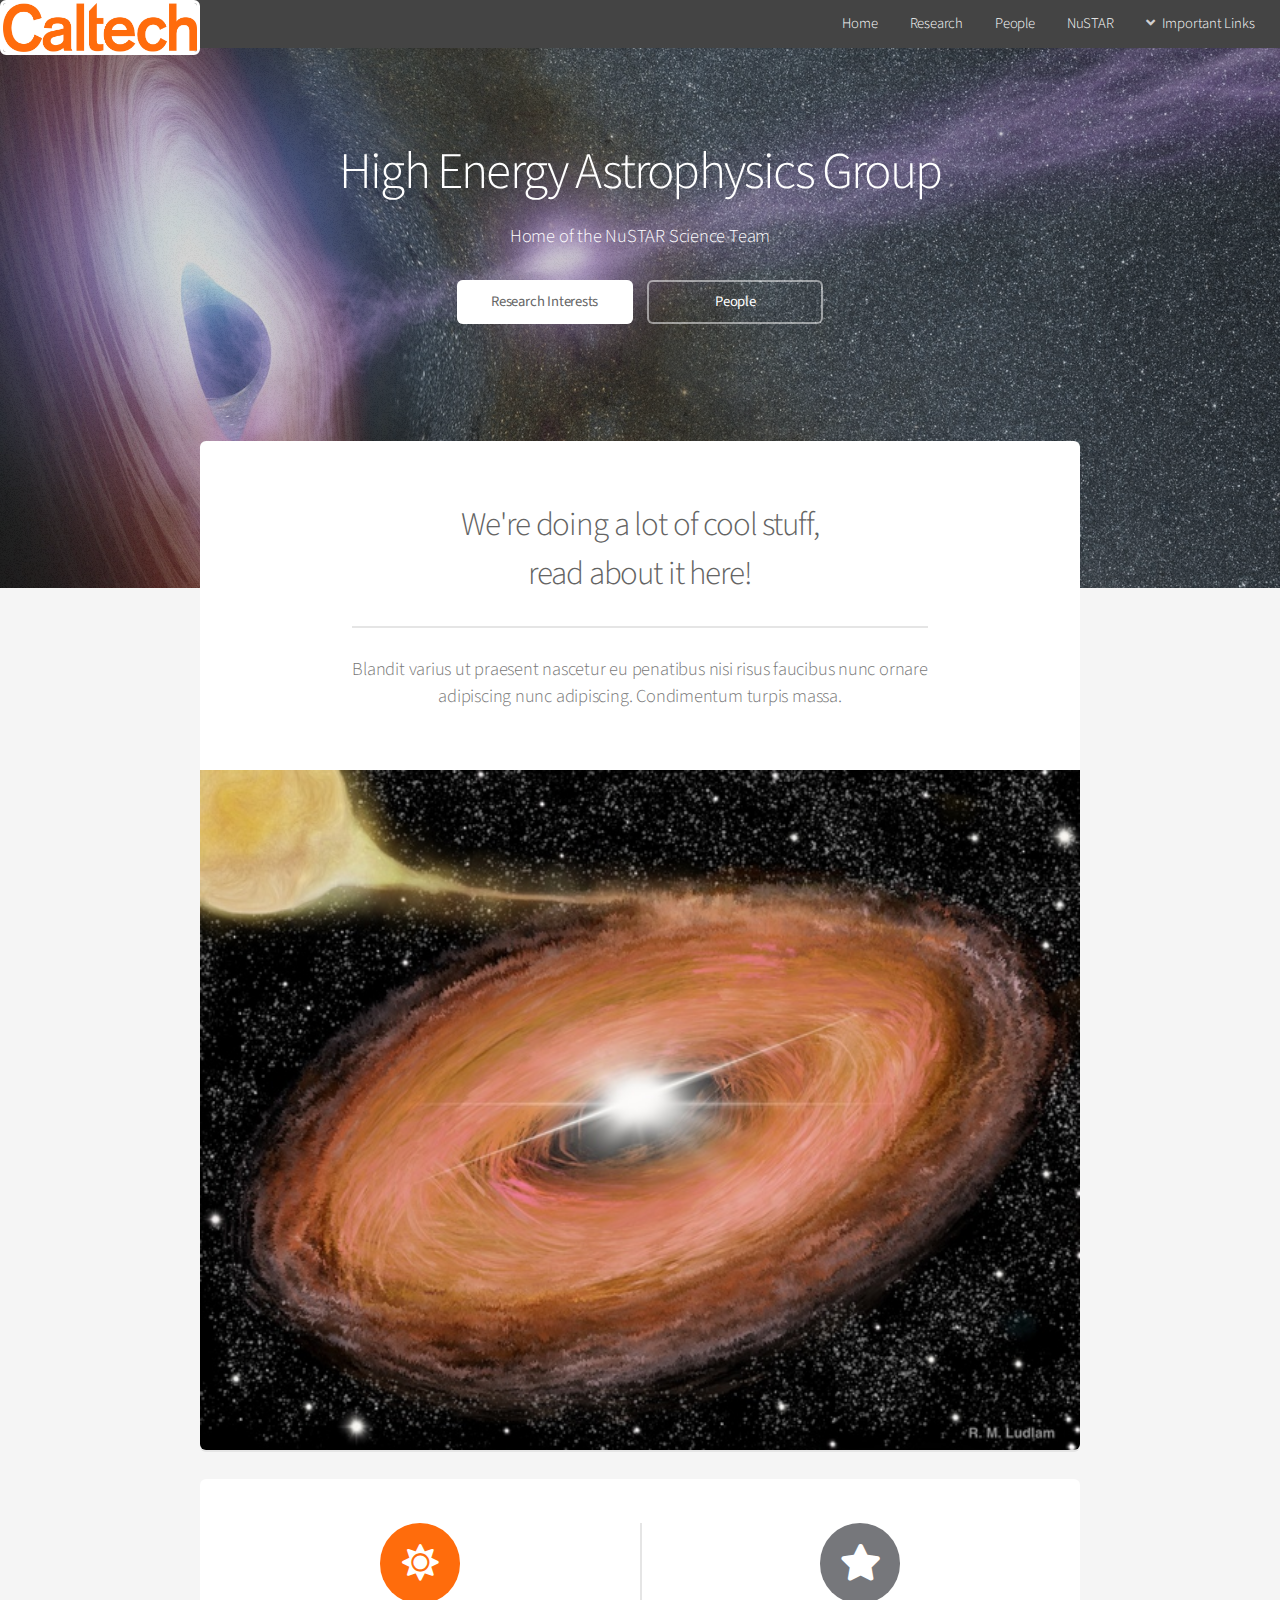
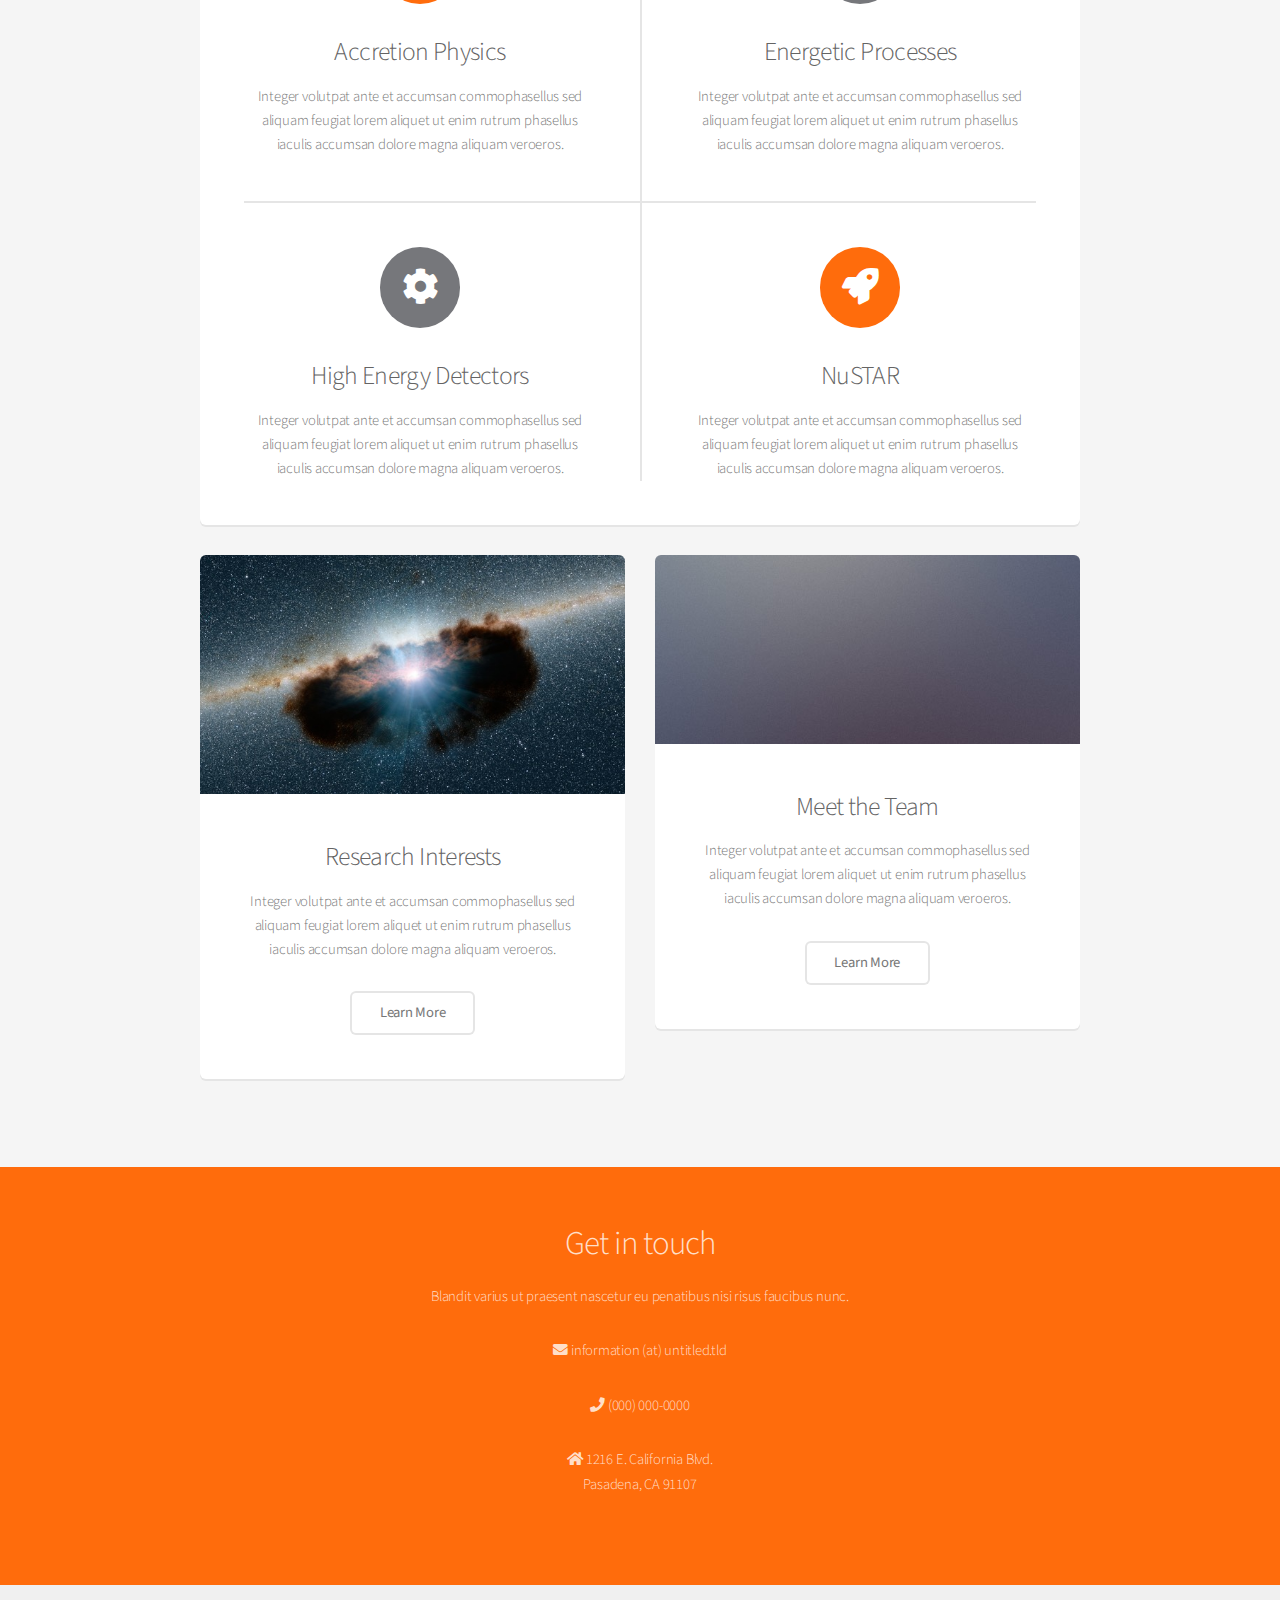
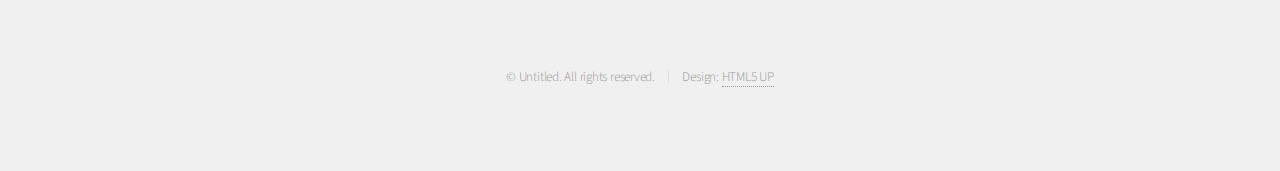
<file: index.html>
<!DOCTYPE HTML>
<!--
	Alpha by HTML5 UP
	html5up.net | @ajlkn
	Free for personal and commercial use under the CCA 3.0 license (html5up.net/license)
-->
<html>
	<head>
		<title>Home | Caltech HEA Group</title>
		<meta charset="utf-8" />
		<meta name="viewport" content="width=device-width, initial-scale=1, user-scalable=no" />
		<link rel="stylesheet" href="assets/css/main.css" />
	</head>
	<body class="landing is-preload">
		<div id="page-wrapper">

			<!-- Header -->
				<header id="header" class="alt">
					<!-- <h1><a href="index.html">Alpha</a> by HTML5 UP</h1> -->
					<span class="image featured"><img src="images/Caltech_LOGO-Orange_RGB.jpg" height="55" width="200" alt="" style="border:3px solid white;"/></span>
					<nav id="nav">
						<ul>
							<li><a href="index.html">Home</a></li>
							<li><a href="research.html">Research</a></li>
							<li><a href="people.html">People</a></li>
							<li><a href="https://www.nustar.caltech.edu/">NuSTAR</a></li>
							<li>
								<a href="#" class="icon solid fa-angle-down">Important Links</a>
								<ul>
									<li><a href="#">Other missions/projects</a></li>
									<li><a href="#">Caltech Astronomy</a></li>
									<li><a href="#">Graduate Studies at Caltech</a></li>
									<li><a href="#">Undergraduate Studies at Caltech</a></li>
									<li><a href="#">Graduate Studies at Caltech</a></li>
									<li><a href="#">SURF Program</a></li>
									<li><a href="#">WAVE Program</a></li>
								</ul>
							</li>
							<!-- <li><a href="#" class="button">Sign Up</a></li> -->
						</ul>
					</nav>
				</header>

			<!-- Banner -->
				<section id="banner">
					<h2>High Energy Astrophysics Group</h2>
					<p>Home of the NuSTAR Science Team</p>
					<ul class="actions special">
						<li><a href="#" class="button primary">Research Interests</a></li>
						<li><a href="#" class="button">People</a></li>
					</ul>
				</section>

			<!-- Main -->
				<section id="main" class="container">

					<section class="box special">
						<header class="major">
							<h2>We're doing a lot of cool stuff,
							<br />
							read about it here!</h2>
							<p>Blandit varius ut praesent nascetur eu penatibus nisi risus faucibus nunc ornare<br />
							adipiscing nunc adipiscing. Condimentum turpis massa.</p>
						</header>
						<span class="image featured"><img src="images/LMXB.jpg" alt="" /></span>
					</section>

					<section class="box special features">
						<div class="features-row">
							<section>
								<span class="icon solid major fa-sun accent2"></span>
								<h3>Accretion Physics</h3>
								<p>Integer volutpat ante et accumsan commophasellus sed aliquam feugiat lorem aliquet ut enim rutrum phasellus iaculis accumsan dolore magna aliquam veroeros.</p>
							</section>
							<section>
								<span class="icon solid major fa-star accent3"></span>
								<h3>Energetic Processes</h3>
								<p>Integer volutpat ante et accumsan commophasellus sed aliquam feugiat lorem aliquet ut enim rutrum phasellus iaculis accumsan dolore magna aliquam veroeros.</p>
							</section>
						</div>
						<div class="features-row">
							<section>
								<span class="icon solid major fa-cog accent3"></span>
								<h3>High Energy Detectors</h3>
								<p>Integer volutpat ante et accumsan commophasellus sed aliquam feugiat lorem aliquet ut enim rutrum phasellus iaculis accumsan dolore magna aliquam veroeros.</p>
							</section>
							<section>
								<span class="icon solid major fa-rocket accent2"></span>
								<h3>NuSTAR</h3>
								<p>Integer volutpat ante et accumsan commophasellus sed aliquam feugiat lorem aliquet ut enim rutrum phasellus iaculis accumsan dolore magna aliquam veroeros.</p>
							</section>
						</div>
					</section>

					<div class="row">
						<div class="col-6 col-12-narrower">

							<section class="box special">
								<span class="image featured"><img src="images/agn.jpg" alt="" /></span>
								<h3>Research Interests</h3>
								<p>Integer volutpat ante et accumsan commophasellus sed aliquam feugiat lorem aliquet ut enim rutrum phasellus iaculis accumsan dolore magna aliquam veroeros.</p>
								<ul class="actions special">
									<li><a href="research.html" class="button alt">Learn More</a></li>
								</ul>
							</section>

						</div>
						<div class="col-6 col-12-narrower">

							<section class="box special">
								<span class="image featured"><img src="images/pic03.jpg" alt="" /></span>
								<h3>Meet the Team</h3>
								<p>Integer volutpat ante et accumsan commophasellus sed aliquam feugiat lorem aliquet ut enim rutrum phasellus iaculis accumsan dolore magna aliquam veroeros.</p>
								<ul class="actions special">
									<li><a href="people.html" class="button alt">Learn More</a></li>
								</ul>
							</section>

						</div>
					</div>

				</section>

			<!-- CTA -->
				<section id="cta">

					<h2>Get in touch</h2>
					<p>Blandit varius ut praesent nascetur eu penatibus nisi risus faucibus nunc.</p>
					
						<p class="icon solid fa-envelope"> information (at) untitled.tld</p>
						<p class="icon solid fa-phone"> (000) 000-0000</p>
						<p class="icon solid fa-home"> 1216 E. California Blvd. <br />
						Pasadena, CA 91107</p>

					<!-- <form>
						<div class="row gtr-50 gtr-uniform">
							<div class="col-8 col-12-mobilep">
								<input type="email" name="email" id="email" placeholder="Email Address" />
							</div>
							<div class="col-4 col-12-mobilep">
								<input type="submit" value="Sign Up" class="fit" />
							</div>
						</div>
					</form> -->

				</section>

			<!-- Footer -->
				<footer id="footer">
					<!-- <ul class="icons">
						<li><a href="#" class="icon brands fa-twitter"><span class="label">Twitter</span></a></li>
						<li><a href="#" class="icon brands fa-facebook-f"><span class="label">Facebook</span></a></li>
						<li><a href="#" class="icon brands fa-instagram"><span class="label">Instagram</span></a></li>
						<li><a href="#" class="icon brands fa-github"><span class="label">Github</span></a></li>
						<li><a href="#" class="icon brands fa-dribbble"><span class="label">Dribbble</span></a></li>
						<li><a href="#" class="icon brands fa-google-plus"><span class="label">Google+</span></a></li>
					</ul> -->
					<ul class="copyright">
						<li>&copy; Untitled. All rights reserved.</li><li>Design: <a href="http://html5up.net">HTML5 UP</a></li>
					</ul>
				</footer>

		</div>

		<!-- Scripts -->
			<script src="assets/js/jquery.min.js"></script>
			<script src="assets/js/jquery.dropotron.min.js"></script>
			<script src="assets/js/jquery.scrollex.min.js"></script>
			<script src="assets/js/browser.min.js"></script>
			<script src="assets/js/breakpoints.min.js"></script>
			<script src="assets/js/util.js"></script>
			<script src="assets/js/main.js"></script>

	</body>
</html>
</file>
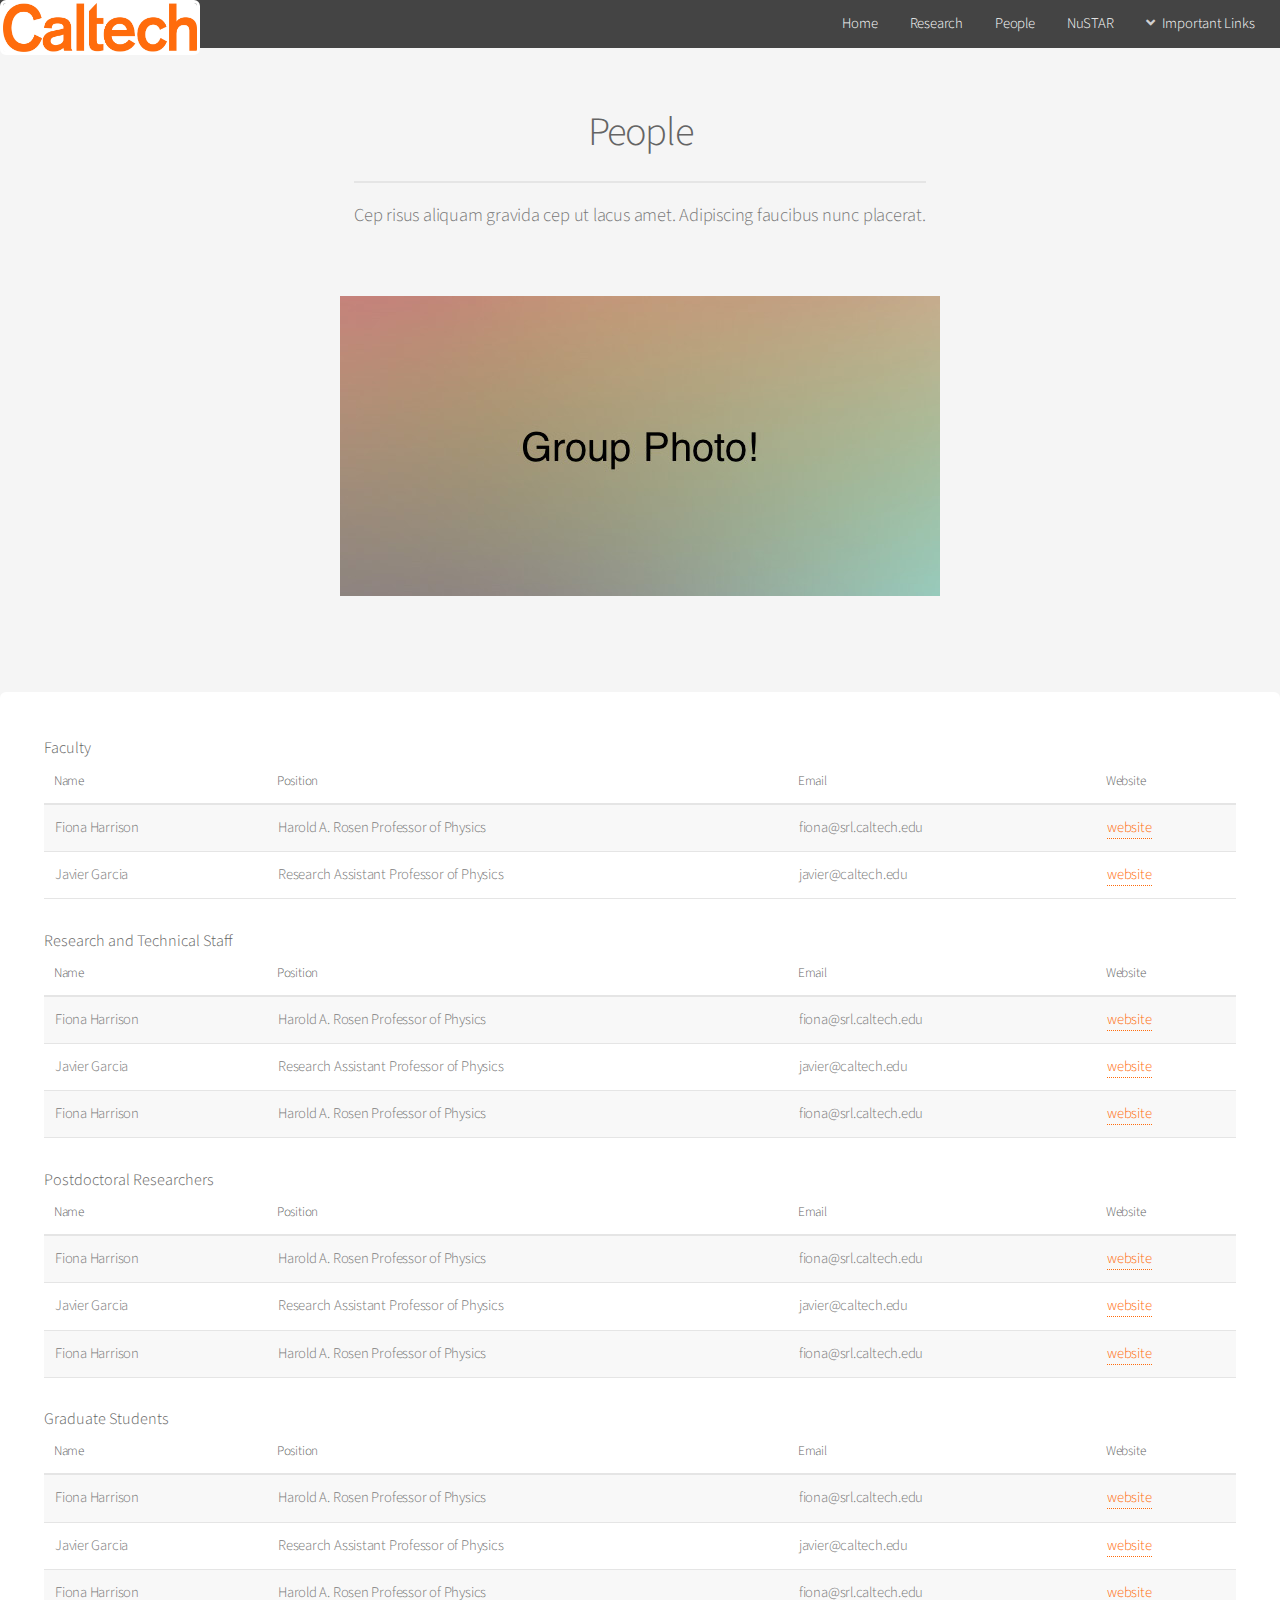
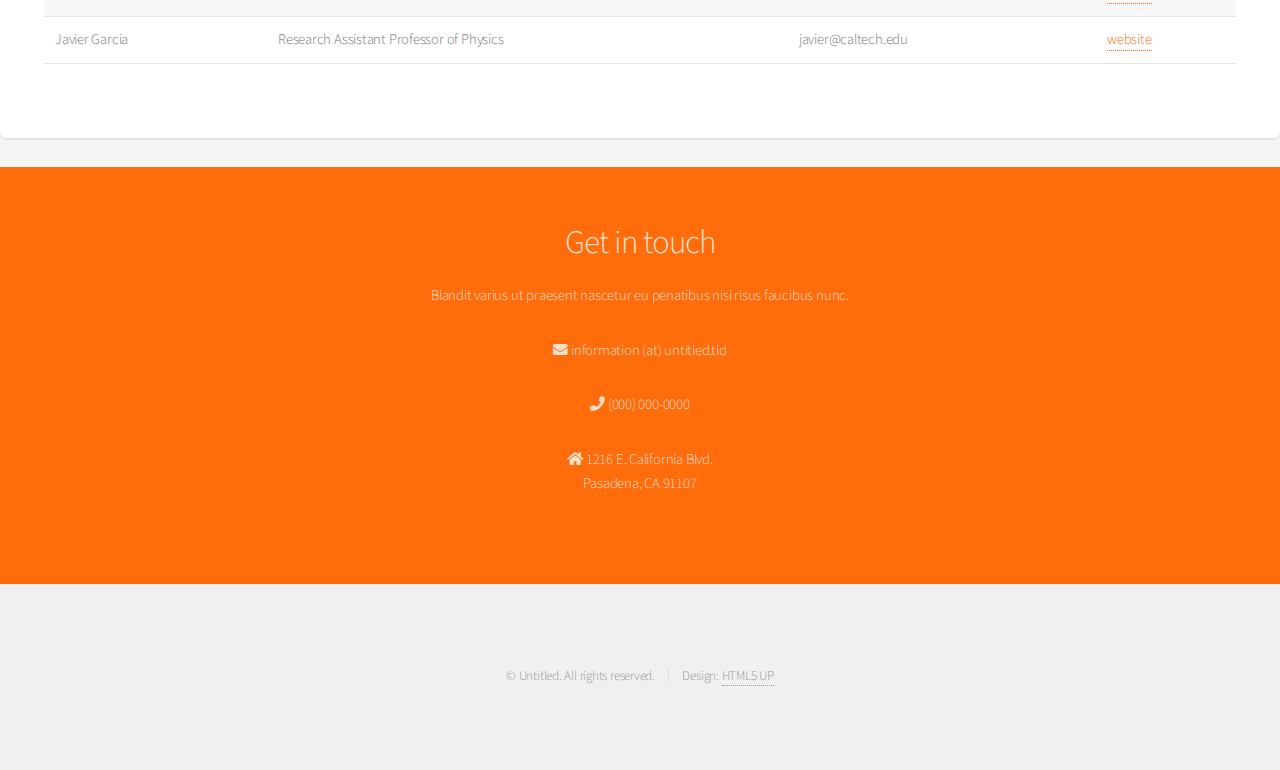
<file: people.html>
<!DOCTYPE HTML>
<!--
	Alpha by HTML5 UP
	html5up.net | @ajlkn
	Free for personal and commercial use under the CCA 3.0 license (html5up.net/license)
-->
<html>
	<head>
		<title>People | Caltech HEA Group</title>
		<meta charset="utf-8" />
		<meta name="viewport" content="width=device-width, initial-scale=1, user-scalable=no" />
		<link rel="stylesheet" href="assets/css/main.css" />
	</head>
	<body class="is-preload">
		<div id="page-wrapper">

			<!-- Header -->
				<header id="header" class="alt">
					<!-- <h1><a href="index.html">Alpha</a> by HTML5 UP</h1> -->
					<span class="image featured"><img src="images/Caltech_LOGO-Orange_RGB.jpg" height="55" width="200" alt="" style="border:3px solid white;"/></span>
					<nav id="nav">
						<ul>
							<li><a href="index.html">Home</a></li>
							<li><a href="research.html">Research</a></li>
							<li><a href="people.html">People</a></li>
							<li><a href="https://www.nustar.caltech.edu/">NuSTAR</a></li>
							<li>
								<a href="#" class="icon solid fa-angle-down">Important Links</a>
								<ul>
									<li><a href="#">Other missions/projects</a></li>
									<li><a href="#">Caltech Astronomy</a></li>
									<li><a href="#">Graduate Studies at Caltech</a></li>
									<li><a href="#">Undergraduate Studies at Caltech</a></li>
									<li><a href="#">Graduate Studies at Caltech</a></li>
									<li><a href="#">SURF Program</a></li>
									<li><a href="#">WAVE Program</a></li>
								</ul>
							</li>
							<!-- <li><a href="#" class="button">Sign Up</a></li> -->
						</ul>
					</nav>
				</header>

			<!-- Main -->
				<section id="main" class="container">
					<header>
						<h2>People</h2>
						<p>Cep risus aliquam gravida cep ut lacus amet. Adipiscing faucibus nunc placerat.</p>
					</header>
					<p style="text-align:center;"><img src="images/pic04.jpg" alt="" class="center" /> </p>
				</section>
				
				<!-- Table -->
				<section class="box">
					<!-- <h3>Table</h3> -->

					<h4>Faculty</h4>
					<div class="table-wrapper">
						<table>
							<thead>
								<tr>
									<th>Name</th>
									<th>Position</th>
									<th>Email</th>
									<th>Website</th>
								</tr>
							</thead>
							<tbody>
								<tr>
									<td>Fiona Harrison</td>
									<td>Harold A. Rosen Professor of Physics</td>
									<td>fiona@srl.caltech.edu</td>
									<td> <a href="http://www.srl.caltech.edu/personnel/fiona/"> website </a></td>
								</tr>
								<tr>
									<td>Javier Garcia</td>
									<td>Research Assistant Professor of Physics</td>
									<td>javier@caltech.edu</td>
									<td> <a href="http://www.srl.caltech.edu/personnel/javier/"> website </a></td>
								</tr>
								<!-- <tr>
									<td>Item3</td>
									<td> Morbi faucibus arcu accumsan lorem.</td>
									<td>29.99</td>
								</tr>
								<tr>
									<td>Item4</td>
									<td>Vitae integer tempus condimentum.</td>
									<td>19.99</td>
								</tr>
								<tr>
									<td>Item5</td>
									<td>Ante turpis integer aliquet porttitor.</td>
									<td>29.99</td>
								</tr> -->
							</tbody>
						</table>
					</div>
					
						<h4>Research and Technical Staff</h4>
								<div class="table-wrapper">
									<table>
										<thead>
											<tr>
												<th>Name</th>
												<th>Position</th>
												<th>Email</th>
												<th>Website</th>
											</tr>
										</thead>
										<tbody>
											<tr>
												<td>Fiona Harrison</td>
												<td>Harold A. Rosen Professor of Physics</td>
												<td>fiona@srl.caltech.edu</td>
												<td> <a href="http://www.srl.caltech.edu/personnel/fiona/"> website </a></td>
											</tr>
											<tr>
												<td>Javier Garcia</td>
												<td>Research Assistant Professor of Physics</td>
												<td>javier@caltech.edu</td>
												<td> <a href="http://www.srl.caltech.edu/personnel/javier/"> website </a></td>
											</tr>
											<tr>
												<td>Fiona Harrison</td>
												<td>Harold A. Rosen Professor of Physics</td>
												<td>fiona@srl.caltech.edu</td>
												<td> <a href="http://www.srl.caltech.edu/personnel/fiona/"> website </a></td>
											</tr>
										</tbody>
									</table>
								</div>
								
								<h4>Postdoctoral Researchers</h4>
								<div class="table-wrapper">
									<table>
										<thead>
											<tr>
												<th>Name</th>
												<th>Position</th>
												<th>Email</th>
												<th>Website</th>
											</tr>
										</thead>
										<tbody>
											<tr>
												<td>Fiona Harrison</td>
												<td>Harold A. Rosen Professor of Physics</td>
												<td>fiona@srl.caltech.edu</td>
												<td> <a href="http://www.srl.caltech.edu/personnel/fiona/"> website </a></td>
											</tr>
											<tr>
												<td>Javier Garcia</td>
												<td>Research Assistant Professor of Physics</td>
												<td>javier@caltech.edu</td>
												<td> <a href="http://www.srl.caltech.edu/personnel/javier/"> website </a></td>
											</tr>
											<tr>
												<td>Fiona Harrison</td>
												<td>Harold A. Rosen Professor of Physics</td>
												<td>fiona@srl.caltech.edu</td>
												<td> <a href="http://www.srl.caltech.edu/personnel/fiona/"> website </a></td>
											</tr>
										</tbody>
									</table>
								</div>
								
								<h4>Graduate Students</h4>
								<div class="table-wrapper">
									<table>
										<thead>
											<tr>
												<th>Name</th>
												<th>Position</th>
												<th>Email</th>
												<th>Website</th>
											</tr>
										</thead>
										<tbody>
											<tr>
												<td>Fiona Harrison</td>
												<td>Harold A. Rosen Professor of Physics</td>
												<td>fiona@srl.caltech.edu</td>
												<td> <a href="http://www.srl.caltech.edu/personnel/fiona/"> website </a></td>
											</tr>
											<tr>
												<td>Javier Garcia</td>
												<td>Research Assistant Professor of Physics</td>
												<td>javier@caltech.edu</td>
												<td> <a href="http://www.srl.caltech.edu/personnel/javier/"> website </a></td>
											</tr>
											<tr>
												<td>Fiona Harrison</td>
												<td>Harold A. Rosen Professor of Physics</td>
												<td>fiona@srl.caltech.edu</td>
												<td> <a href="http://www.srl.caltech.edu/personnel/fiona/"> website </a></td>
											</tr>
											<tr>
												<td>Javier Garcia</td>
												<td>Research Assistant Professor of Physics</td>
												<td>javier@caltech.edu</td>
												<td> <a href="http://www.srl.caltech.edu/personnel/javier/"> website </a></td>
											</tr>
										</tbody>
									</table>
								</div>
				</section>

			<!-- CTA -->
				<section id="cta">

					<h2>Get in touch</h2>
					<p>Blandit varius ut praesent nascetur eu penatibus nisi risus faucibus nunc.</p>
					
						<p class="icon solid fa-envelope"> information (at) untitled.tld</p>
						<p class="icon solid fa-phone"> (000) 000-0000</p>
						<p class="icon solid fa-home"> 1216 E. California Blvd. <br />
						Pasadena, CA 91107</p>

					<!-- <form>
						<div class="row gtr-50 gtr-uniform">
							<div class="col-8 col-12-mobilep">
								<input type="email" name="email" id="email" placeholder="Email Address" />
							</div>
							<div class="col-4 col-12-mobilep">
								<input type="submit" value="Sign Up" class="fit" />
							</div>
						</div>
					</form> -->

				</section>

			<!-- Footer -->
				<footer id="footer">
					<!-- <ul class="icons">
						<li><a href="#" class="icon brands fa-twitter"><span class="label">Twitter</span></a></li>
						<li><a href="#" class="icon brands fa-facebook-f"><span class="label">Facebook</span></a></li>
						<li><a href="#" class="icon brands fa-instagram"><span class="label">Instagram</span></a></li>
						<li><a href="#" class="icon brands fa-github"><span class="label">Github</span></a></li>
						<li><a href="#" class="icon brands fa-dribbble"><span class="label">Dribbble</span></a></li>
						<li><a href="#" class="icon brands fa-google-plus"><span class="label">Google+</span></a></li>
					</ul> -->
					<ul class="copyright">
						<li>&copy; Untitled. All rights reserved.</li><li>Design: <a href="http://html5up.net">HTML5 UP</a></li>
					</ul>
				</footer>

		</div>

		<!-- Scripts -->
			<script src="assets/js/jquery.min.js"></script>
			<script src="assets/js/jquery.dropotron.min.js"></script>
			<script src="assets/js/jquery.scrollex.min.js"></script>
			<script src="assets/js/browser.min.js"></script>
			<script src="assets/js/breakpoints.min.js"></script>
			<script src="assets/js/util.js"></script>
			<script src="assets/js/main.js"></script>

	</body>
</html>
</file>
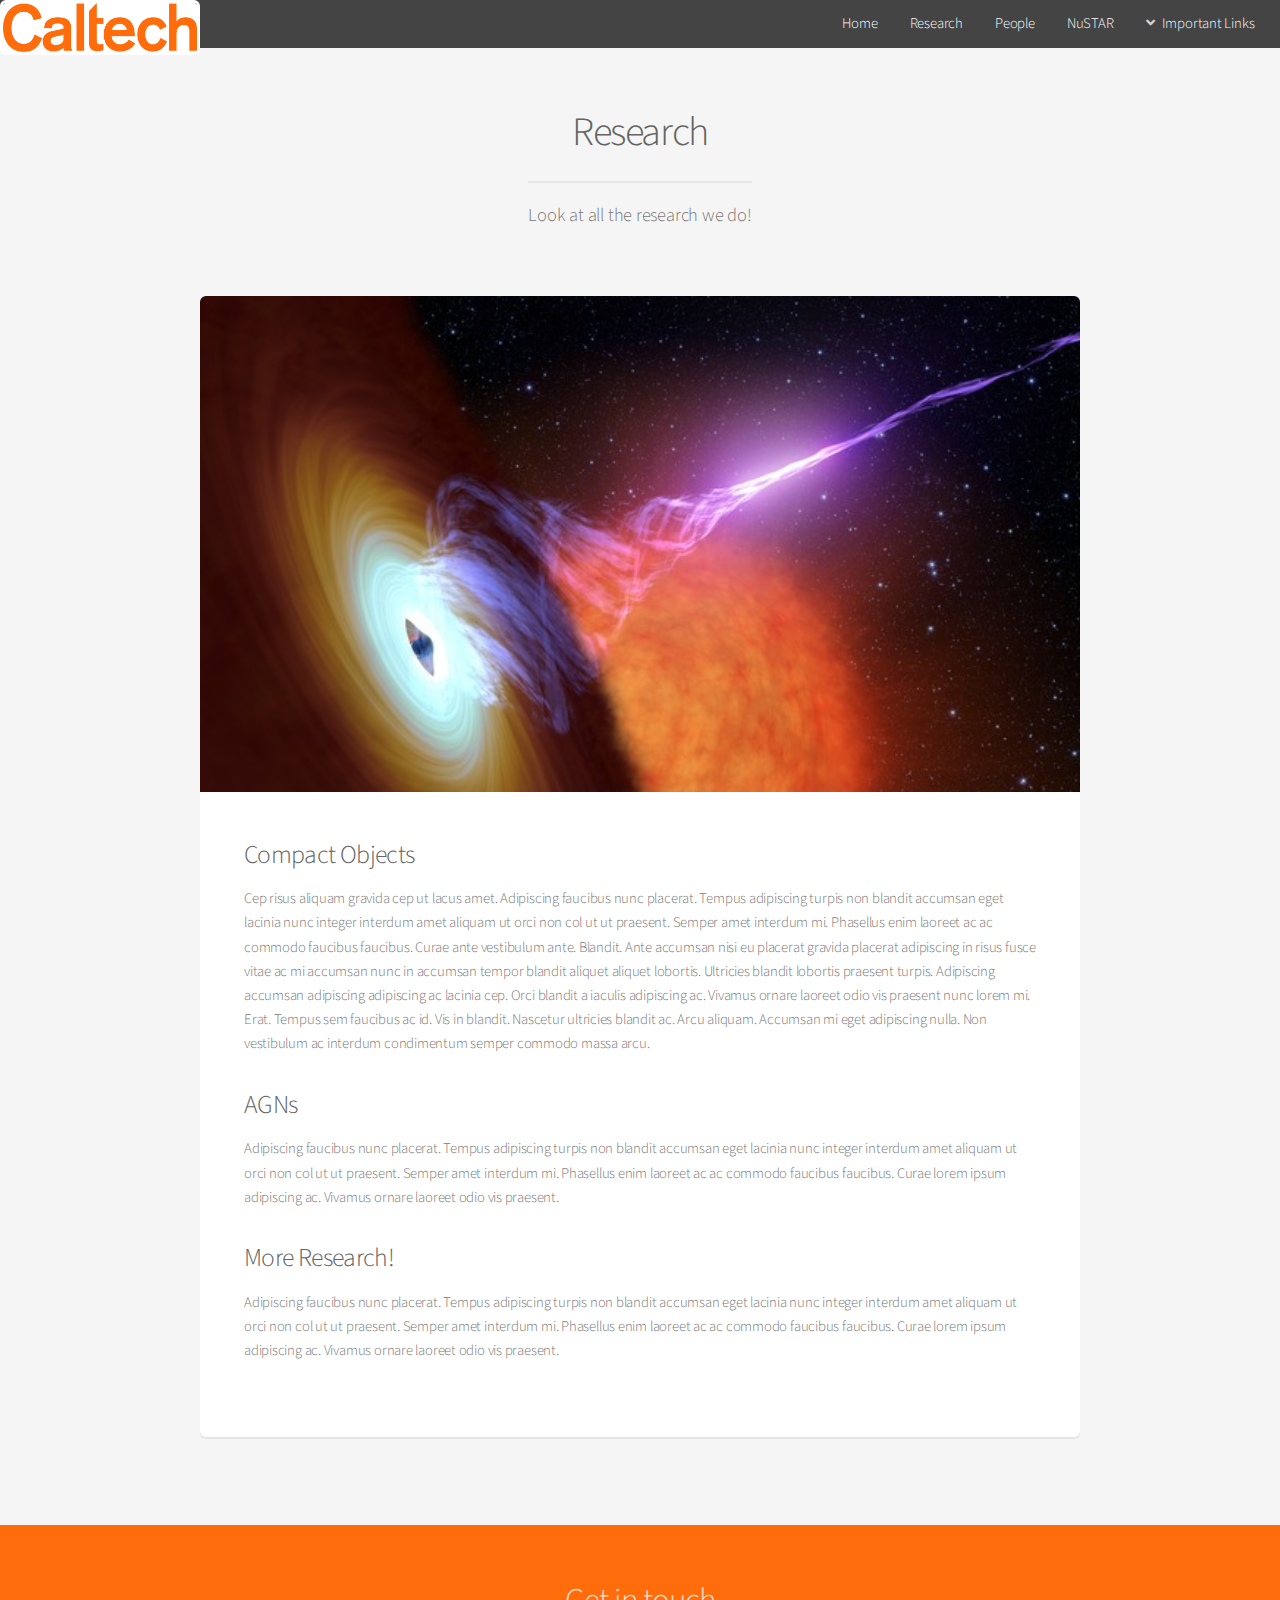
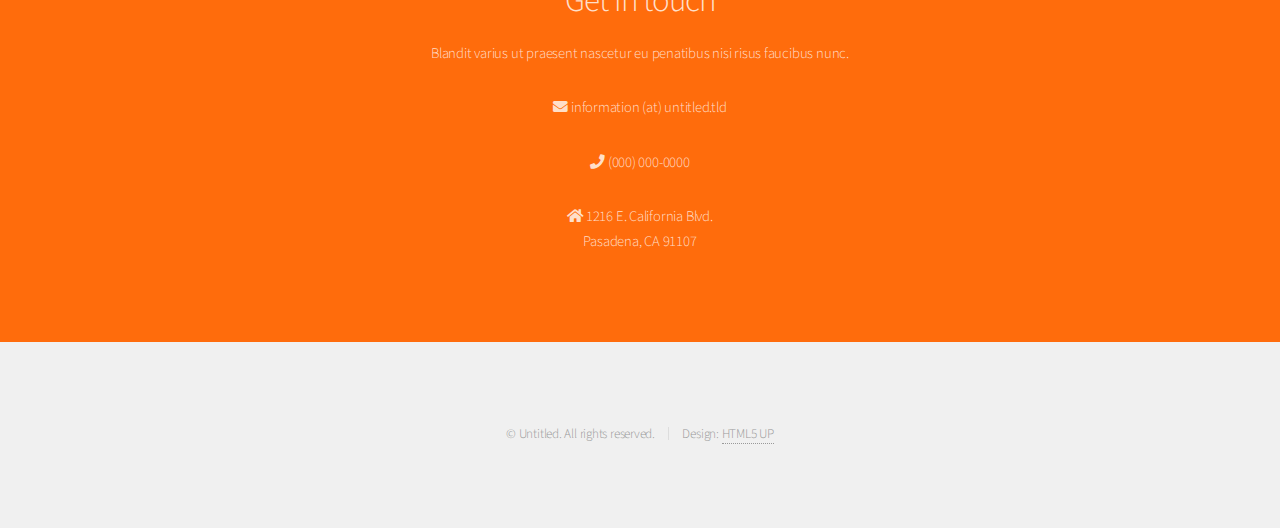
<file: research.html>
<!DOCTYPE HTML>
<!--
	Alpha by HTML5 UP
	html5up.net | @ajlkn
	Free for personal and commercial use under the CCA 3.0 license (html5up.net/license)
-->
<html>
	<head>
		<title>Research | Caltech HEA Group</title>
		<meta charset="utf-8" />
		<meta name="viewport" content="width=device-width, initial-scale=1, user-scalable=no" />
		<link rel="stylesheet" href="assets/css/main.css" />
	</head>
	<body class="is-preload">
		<div id="page-wrapper">

			<!-- Header -->
				<header id="header" class="alt">
					<!-- <h1><a href="index.html">Alpha</a> by HTML5 UP</h1> -->
					<span class="image featured"><img src="images/Caltech_LOGO-Orange_RGB.jpg" height="55" width="200" alt="" style="border:3px solid white;"/></span>
					<nav id="nav">
						<ul>
							<li><a href="index.html">Home</a></li>
							<li><a href="research.html">Research</a></li>
							<li><a href="people.html">People</a></li>
							<li><a href="https://www.nustar.caltech.edu/">NuSTAR</a></li>
							<li>
								<a href="#" class="icon solid fa-angle-down">Important Links</a>
								<ul>
									<li><a href="#">Other missions/projects</a></li>
									<li><a href="#">Caltech Astronomy</a></li>
									<li><a href="#">Graduate Studies at Caltech</a></li>
									<li><a href="#">Undergraduate Studies at Caltech</a></li>
									<li><a href="#">Graduate Studies at Caltech</a></li>
									<li><a href="#">SURF Program</a></li>
									<li><a href="#">WAVE Program</a></li>
								</ul>
							</li>
							<!-- <li><a href="#" class="button">Sign Up</a></li> -->
						</ul>
					</nav>
				</header>

			<!-- Main -->
				<section id="main" class="container">
					<header>
						<h2>Research</h2>
						<p>Look at all the research we do!</p>
					</header>
					<div class="box">
						<span class="image featured"><img src="images/blackhole.jpg" alt="" /></span>
						<h3>Compact Objects</h3>
						<p>Cep risus aliquam gravida cep ut lacus amet. Adipiscing faucibus nunc placerat. Tempus adipiscing turpis non blandit accumsan eget lacinia nunc integer interdum amet aliquam ut orci non col ut ut praesent. Semper amet interdum mi. Phasellus enim laoreet ac ac commodo faucibus faucibus. Curae ante vestibulum ante. Blandit. Ante accumsan nisi eu placerat gravida placerat adipiscing in risus fusce vitae ac mi accumsan nunc in accumsan tempor blandit aliquet aliquet lobortis. Ultricies blandit lobortis praesent turpis. Adipiscing accumsan adipiscing adipiscing ac lacinia cep. Orci blandit a iaculis adipiscing ac. Vivamus ornare laoreet odio vis praesent nunc lorem mi. Erat. Tempus sem faucibus ac id. Vis in blandit. Nascetur ultricies blandit ac. Arcu aliquam. Accumsan mi eget adipiscing nulla. Non vestibulum ac interdum condimentum semper commodo massa arcu.</p>
						<div class="row">
							<div class="row-6 row-12-mobilep">
								<h3>AGNs</h3>
								<p>Adipiscing faucibus nunc placerat. Tempus adipiscing turpis non blandit accumsan eget lacinia nunc integer interdum amet aliquam ut orci non col ut ut praesent. Semper amet interdum mi. Phasellus enim laoreet ac ac commodo faucibus faucibus. Curae lorem ipsum adipiscing ac. Vivamus ornare laoreet odio vis praesent.</p>
							</div>
							<div class="row-6 row-12-mobilep">
								<h3>More Research!</h3>
								<p>Adipiscing faucibus nunc placerat. Tempus adipiscing turpis non blandit accumsan eget lacinia nunc integer interdum amet aliquam ut orci non col ut ut praesent. Semper amet interdum mi. Phasellus enim laoreet ac ac commodo faucibus faucibus. Curae lorem ipsum adipiscing ac. Vivamus ornare laoreet odio vis praesent.</p>
							</div>
						</div>
					</div>
				</section>

			<!-- CTA -->
				<section id="cta">

					<h2>Get in touch</h2>
					<p>Blandit varius ut praesent nascetur eu penatibus nisi risus faucibus nunc.</p>
					
						<p class="icon solid fa-envelope"> information (at) untitled.tld</p>
						<p class="icon solid fa-phone"> (000) 000-0000</p>
						<p class="icon solid fa-home"> 1216 E. California Blvd. <br />
						Pasadena, CA 91107</p>

					<!-- <form>
						<div class="row gtr-50 gtr-uniform">
							<div class="col-8 col-12-mobilep">
								<input type="email" name="email" id="email" placeholder="Email Address" />
							</div>
							<div class="col-4 col-12-mobilep">
								<input type="submit" value="Sign Up" class="fit" />
							</div>
						</div>
					</form> -->

				</section>

			<!-- Footer -->
				<footer id="footer">
					<!-- <ul class="icons">
						<li><a href="#" class="icon brands fa-twitter"><span class="label">Twitter</span></a></li>
						<li><a href="#" class="icon brands fa-facebook-f"><span class="label">Facebook</span></a></li>
						<li><a href="#" class="icon brands fa-instagram"><span class="label">Instagram</span></a></li>
						<li><a href="#" class="icon brands fa-github"><span class="label">Github</span></a></li>
						<li><a href="#" class="icon brands fa-dribbble"><span class="label">Dribbble</span></a></li>
						<li><a href="#" class="icon brands fa-google-plus"><span class="label">Google+</span></a></li>
					</ul> -->
					<ul class="copyright">
						<li>&copy; Untitled. All rights reserved.</li><li>Design: <a href="http://html5up.net">HTML5 UP</a></li>
					</ul>
				</footer>

		</div>

		<!-- Scripts -->
			<script src="assets/js/jquery.min.js"></script>
			<script src="assets/js/jquery.dropotron.min.js"></script>
			<script src="assets/js/jquery.scrollex.min.js"></script>
			<script src="assets/js/browser.min.js"></script>
			<script src="assets/js/breakpoints.min.js"></script>
			<script src="assets/js/util.js"></script>
			<script src="assets/js/main.js"></script>

	</body>
</html>
</file>
<file: assets/css/main.css>
@import url("fontawesome-all.min.css");
@import url("https://fonts.googleapis.com/css?family=Source+Sans+Pro:300,400,300italic,400italic");

/*
	Alpha by HTML5 UP
	html5up.net | @ajlkn
	Free for personal and commercial use under the CCA 3.0 license (html5up.net/license)
*/

/* Reset */

/* Based on meyerweb.com/eric/tools/css/reset (v2.0 | 20110126 | License: public domain) */

	html, body, div, span, applet, object,
	iframe, h1, h2, h3, h4, h5, h6, p, blockquote,
	pre, a, abbr, acronym, address, big, cite,
	code, del, dfn, em, img, ins, kbd, q, s, samp,
	small, strike, strong, sub, sup, tt, var, b,
	u, i, center, dl, dt, dd, ol, ul, li, fieldset,
	form, label, legend, table, caption, tbody,
	tfoot, thead, tr, th, td, article, aside,
	canvas, details, embed, figure, figcaption,
	footer, header, hgroup, menu, nav, output, ruby,
	section, summary, time, mark, audio, video {
		margin: 0;
		padding: 0;
		border: 0;
		font-size: 100%;
		font: inherit;
		vertical-align: baseline;
	}

	article, aside, details, figcaption, figure,
	footer, header, hgroup, menu, nav, section {
		display: block;
	}

	body {
		line-height: 1;
	}

	ol, ul {
		list-style: none;
	}

	blockquote, q {
		quotes: none;
	}

		blockquote:before, blockquote:after, q:before, q:after {
			content: '';
			content: none;
		}

	table {
		border-collapse: collapse;
		border-spacing: 0;
	}

	body {
		-webkit-text-size-adjust: none;
	}

	mark {
		background-color: transparent;
		color: inherit;
	}

	input::-moz-focus-inner {
		border: 0;
		padding: 0;
	}

	input, select, textarea {
		-moz-appearance: none;
		-webkit-appearance: none;
		-ms-appearance: none;
		appearance: none;
	}

/* Basic */

	@-ms-viewport {
		width: device-width;
	}

	body {
		-ms-overflow-style: scrollbar;
	}

	@media screen and (max-width: 480px) {

		html, body {
			min-width: 320px;
		}

	}

	html {
		box-sizing: border-box;
	}

	*, *:before, *:after {
		box-sizing: inherit;
	}

	body {
		background: #f5f5f5;
	}

	body, input, select, textarea {
		color: #777;
		font-family: "Source Sans Pro", sans-serif;
		font-size: 16pt;
		font-weight: 300;
		line-height: 1.65em;
		letter-spacing: -0.015em;
	}

	a {
		-moz-transition: color 0.2s ease-in-out, border-bottom-color 0.2s ease-in-out;
		-webkit-transition: color 0.2s ease-in-out, border-bottom-color 0.2s ease-in-out;
		-ms-transition: color 0.2s ease-in-out, border-bottom-color 0.2s ease-in-out;
		transition: color 0.2s ease-in-out, border-bottom-color 0.2s ease-in-out;
		border-bottom: dotted 1px;
		color: #FF6C0C;
		text-decoration: none;
	}

		a:hover {
			border-bottom-color: transparent;
		}

	strong, b {
		color: #646464;
		font-weight: 400;
	}

	em, i {
		font-style: italic;
	}

	p {
		margin: 0 0 2em 0;
	}

	h1, h2, h3, h4, h5, h6 {
		color: #646464;
		font-weight: 300;
		line-height: 1em;
		margin: 0 0 0.5em 0;
	}

		h1 a, h2 a, h3 a, h4 a, h5 a, h6 a {
			color: inherit;
			text-decoration: none;
		}

	h2 {
		font-size: 2.25em;
		line-height: 1.5em;
		letter-spacing: -0.035em;
	}

	h3 {
		font-size: 1.75em;
		line-height: 1.5em;
		letter-spacing: -0.025em;
	}

	h4 {
		font-size: 1.1em;
		line-height: 1.5em;
		letter-spacing: 0;
	}

	h5 {
		font-size: 0.9em;
		line-height: 1.5em;
		letter-spacing: 0;
	}

	h6 {
		font-size: 0.7em;
		line-height: 1.5em;
		letter-spacing: 0;
	}

	sub {
		font-size: 0.8em;
		position: relative;
		top: 0.5em;
	}

	sup {
		font-size: 0.8em;
		position: relative;
		top: -0.5em;
	}

	hr {
		border: 0;
		border-bottom: solid 2px #e5e5e5;
		margin: 2em 0;
	}

		hr.major {
			margin: 3em 0;
		}

	blockquote {
		border-left: solid 4px #e5e5e5;
		font-style: italic;
		margin: 0 0 2em 0;
		padding: 0.5em 0 0.5em 2em;
	}

	pre {
		-webkit-overflow-scrolling: touch;
		background: #f8f8f8;
		border-radius: 6px;
		border: solid 1px #e5e5e5;
		font-family: monospace;
		font-size: 0.9em;
		line-height: 1.75em;
		margin: 0 0 2em 0;
		overflow-x: auto;
		padding: 1em 1.5em;
	}

	code {
		background: #f8f8f8;
		border-radius: 6px;
		border: solid 1px #e5e5e5;
		font-family: monospace;
		font-size: 0.9em;
		margin: 0 0.25em;
		padding: 0.25em 0.65em;
	}

	.align-left {
		text-align: left;
	}

	.align-center {
		text-align: center;
	}

	.align-right {
		text-align: right;
	}

/* Row */

	.row {
		display: flex;
		flex-wrap: wrap;
		box-sizing: border-box;
		align-items: stretch;
	}

		.row > * {
			box-sizing: border-box;
		}

		.row.gtr-uniform > * > :last-child {
			margin-bottom: 0;
		}

		.row.aln-left {
			justify-content: flex-start;
		}

		.row.aln-center {
			justify-content: center;
		}

		.row.aln-right {
			justify-content: flex-end;
		}

		.row.aln-top {
			align-items: flex-start;
		}

		.row.aln-middle {
			align-items: center;
		}

		.row.aln-bottom {
			align-items: flex-end;
		}

		.row > .imp {
			order: -1;
		}

		.row > .col-1 {
			width: 8.33333%;
		}

		.row > .off-1 {
			margin-left: 8.33333%;
		}

		.row > .col-2 {
			width: 16.66667%;
		}

		.row > .off-2 {
			margin-left: 16.66667%;
		}

		.row > .col-3 {
			width: 25%;
		}

		.row > .off-3 {
			margin-left: 25%;
		}

		.row > .col-4 {
			width: 33.33333%;
		}

		.row > .off-4 {
			margin-left: 33.33333%;
		}

		.row > .col-5 {
			width: 41.66667%;
		}

		.row > .off-5 {
			margin-left: 41.66667%;
		}

		.row > .col-6 {
			width: 50%;
		}

		.row > .off-6 {
			margin-left: 50%;
		}

		.row > .col-7 {
			width: 58.33333%;
		}

		.row > .off-7 {
			margin-left: 58.33333%;
		}

		.row > .col-8 {
			width: 66.66667%;
		}

		.row > .off-8 {
			margin-left: 66.66667%;
		}

		.row > .col-9 {
			width: 75%;
		}

		.row > .off-9 {
			margin-left: 75%;
		}

		.row > .col-10 {
			width: 83.33333%;
		}

		.row > .off-10 {
			margin-left: 83.33333%;
		}

		.row > .col-11 {
			width: 91.66667%;
		}

		.row > .off-11 {
			margin-left: 91.66667%;
		}

		.row > .col-12 {
			width: 100%;
		}

		.row > .off-12 {
			margin-left: 100%;
		}

		.row.gtr-0 {
			margin-top: 0;
			margin-left: 0em;
		}

			.row.gtr-0 > * {
				padding: 0 0 0 0em;
			}

			.row.gtr-0.gtr-uniform {
				margin-top: 0em;
			}

				.row.gtr-0.gtr-uniform > * {
					padding-top: 0em;
				}

		.row.gtr-25 {
			margin-top: 0;
			margin-left: -0.5em;
		}

			.row.gtr-25 > * {
				padding: 0 0 0 0.5em;
			}

			.row.gtr-25.gtr-uniform {
				margin-top: -0.5em;
			}

				.row.gtr-25.gtr-uniform > * {
					padding-top: 0.5em;
				}

		.row.gtr-50 {
			margin-top: 0;
			margin-left: -1em;
		}

			.row.gtr-50 > * {
				padding: 0 0 0 1em;
			}

			.row.gtr-50.gtr-uniform {
				margin-top: -1em;
			}

				.row.gtr-50.gtr-uniform > * {
					padding-top: 1em;
				}

		.row {
			margin-top: 0;
			margin-left: -2em;
		}

			.row > * {
				padding: 0 0 0 2em;
			}

			.row.gtr-uniform {
				margin-top: -2em;
			}

				.row.gtr-uniform > * {
					padding-top: 2em;
				}

		.row.gtr-150 {
			margin-top: 0;
			margin-left: -3em;
		}

			.row.gtr-150 > * {
				padding: 0 0 0 3em;
			}

			.row.gtr-150.gtr-uniform {
				margin-top: -3em;
			}

				.row.gtr-150.gtr-uniform > * {
					padding-top: 3em;
				}

		.row.gtr-200 {
			margin-top: 0;
			margin-left: -4em;
		}

			.row.gtr-200 > * {
				padding: 0 0 0 4em;
			}

			.row.gtr-200.gtr-uniform {
				margin-top: -4em;
			}

				.row.gtr-200.gtr-uniform > * {
					padding-top: 4em;
				}

		@media screen and (max-width: 1680px) {

			.row {
				display: flex;
				flex-wrap: wrap;
				box-sizing: border-box;
				align-items: stretch;
			}

				.row > * {
					box-sizing: border-box;
				}

				.row.gtr-uniform > * > :last-child {
					margin-bottom: 0;
				}

				.row.aln-left {
					justify-content: flex-start;
				}

				.row.aln-center {
					justify-content: center;
				}

				.row.aln-right {
					justify-content: flex-end;
				}

				.row.aln-top {
					align-items: flex-start;
				}

				.row.aln-middle {
					align-items: center;
				}

				.row.aln-bottom {
					align-items: flex-end;
				}

				.row > .imp-wide {
					order: -1;
				}

				.row > .col-1-wide {
					width: 8.33333%;
				}

				.row > .off-1-wide {
					margin-left: 8.33333%;
				}

				.row > .col-2-wide {
					width: 16.66667%;
				}

				.row > .off-2-wide {
					margin-left: 16.66667%;
				}

				.row > .col-3-wide {
					width: 25%;
				}

				.row > .off-3-wide {
					margin-left: 25%;
				}

				.row > .col-4-wide {
					width: 33.33333%;
				}

				.row > .off-4-wide {
					margin-left: 33.33333%;
				}

				.row > .col-5-wide {
					width: 41.66667%;
				}

				.row > .off-5-wide {
					margin-left: 41.66667%;
				}

				.row > .col-6-wide {
					width: 50%;
				}

				.row > .off-6-wide {
					margin-left: 50%;
				}

				.row > .col-7-wide {
					width: 58.33333%;
				}

				.row > .off-7-wide {
					margin-left: 58.33333%;
				}

				.row > .col-8-wide {
					width: 66.66667%;
				}

				.row > .off-8-wide {
					margin-left: 66.66667%;
				}

				.row > .col-9-wide {
					width: 75%;
				}

				.row > .off-9-wide {
					margin-left: 75%;
				}

				.row > .col-10-wide {
					width: 83.33333%;
				}

				.row > .off-10-wide {
					margin-left: 83.33333%;
				}

				.row > .col-11-wide {
					width: 91.66667%;
				}

				.row > .off-11-wide {
					margin-left: 91.66667%;
				}

				.row > .col-12-wide {
					width: 100%;
				}

				.row > .off-12-wide {
					margin-left: 100%;
				}

				.row.gtr-0 {
					margin-top: 0;
					margin-left: 0em;
				}

					.row.gtr-0 > * {
						padding: 0 0 0 0em;
					}

					.row.gtr-0.gtr-uniform {
						margin-top: 0em;
					}

						.row.gtr-0.gtr-uniform > * {
							padding-top: 0em;
						}

				.row.gtr-25 {
					margin-top: 0;
					margin-left: -0.5em;
				}

					.row.gtr-25 > * {
						padding: 0 0 0 0.5em;
					}

					.row.gtr-25.gtr-uniform {
						margin-top: -0.5em;
					}

						.row.gtr-25.gtr-uniform > * {
							padding-top: 0.5em;
						}

				.row.gtr-50 {
					margin-top: 0;
					margin-left: -1em;
				}

					.row.gtr-50 > * {
						padding: 0 0 0 1em;
					}

					.row.gtr-50.gtr-uniform {
						margin-top: -1em;
					}

						.row.gtr-50.gtr-uniform > * {
							padding-top: 1em;
						}

				.row {
					margin-top: 0;
					margin-left: -2em;
				}

					.row > * {
						padding: 0 0 0 2em;
					}

					.row.gtr-uniform {
						margin-top: -2em;
					}

						.row.gtr-uniform > * {
							padding-top: 2em;
						}

				.row.gtr-150 {
					margin-top: 0;
					margin-left: -3em;
				}

					.row.gtr-150 > * {
						padding: 0 0 0 3em;
					}

					.row.gtr-150.gtr-uniform {
						margin-top: -3em;
					}

						.row.gtr-150.gtr-uniform > * {
							padding-top: 3em;
						}

				.row.gtr-200 {
					margin-top: 0;
					margin-left: -4em;
				}

					.row.gtr-200 > * {
						padding: 0 0 0 4em;
					}

					.row.gtr-200.gtr-uniform {
						margin-top: -4em;
					}

						.row.gtr-200.gtr-uniform > * {
							padding-top: 4em;
						}

		}

		@media screen and (max-width: 1280px) {

			.row {
				display: flex;
				flex-wrap: wrap;
				box-sizing: border-box;
				align-items: stretch;
			}

				.row > * {
					box-sizing: border-box;
				}

				.row.gtr-uniform > * > :last-child {
					margin-bottom: 0;
				}

				.row.aln-left {
					justify-content: flex-start;
				}

				.row.aln-center {
					justify-content: center;
				}

				.row.aln-right {
					justify-content: flex-end;
				}

				.row.aln-top {
					align-items: flex-start;
				}

				.row.aln-middle {
					align-items: center;
				}

				.row.aln-bottom {
					align-items: flex-end;
				}

				.row > .imp-normal {
					order: -1;
				}

				.row > .col-1-normal {
					width: 8.33333%;
				}

				.row > .off-1-normal {
					margin-left: 8.33333%;
				}

				.row > .col-2-normal {
					width: 16.66667%;
				}

				.row > .off-2-normal {
					margin-left: 16.66667%;
				}

				.row > .col-3-normal {
					width: 25%;
				}

				.row > .off-3-normal {
					margin-left: 25%;
				}

				.row > .col-4-normal {
					width: 33.33333%;
				}

				.row > .off-4-normal {
					margin-left: 33.33333%;
				}

				.row > .col-5-normal {
					width: 41.66667%;
				}

				.row > .off-5-normal {
					margin-left: 41.66667%;
				}

				.row > .col-6-normal {
					width: 50%;
				}

				.row > .off-6-normal {
					margin-left: 50%;
				}

				.row > .col-7-normal {
					width: 58.33333%;
				}

				.row > .off-7-normal {
					margin-left: 58.33333%;
				}

				.row > .col-8-normal {
					width: 66.66667%;
				}

				.row > .off-8-normal {
					margin-left: 66.66667%;
				}

				.row > .col-9-normal {
					width: 75%;
				}

				.row > .off-9-normal {
					margin-left: 75%;
				}

				.row > .col-10-normal {
					width: 83.33333%;
				}

				.row > .off-10-normal {
					margin-left: 83.33333%;
				}

				.row > .col-11-normal {
					width: 91.66667%;
				}

				.row > .off-11-normal {
					margin-left: 91.66667%;
				}

				.row > .col-12-normal {
					width: 100%;
				}

				.row > .off-12-normal {
					margin-left: 100%;
				}

				.row.gtr-0 {
					margin-top: 0;
					margin-left: 0em;
				}

					.row.gtr-0 > * {
						padding: 0 0 0 0em;
					}

					.row.gtr-0.gtr-uniform {
						margin-top: 0em;
					}

						.row.gtr-0.gtr-uniform > * {
							padding-top: 0em;
						}

				.row.gtr-25 {
					margin-top: 0;
					margin-left: -0.5em;
				}

					.row.gtr-25 > * {
						padding: 0 0 0 0.5em;
					}

					.row.gtr-25.gtr-uniform {
						margin-top: -0.5em;
					}

						.row.gtr-25.gtr-uniform > * {
							padding-top: 0.5em;
						}

				.row.gtr-50 {
					margin-top: 0;
					margin-left: -1em;
				}

					.row.gtr-50 > * {
						padding: 0 0 0 1em;
					}

					.row.gtr-50.gtr-uniform {
						margin-top: -1em;
					}

						.row.gtr-50.gtr-uniform > * {
							padding-top: 1em;
						}

				.row {
					margin-top: 0;
					margin-left: -2em;
				}

					.row > * {
						padding: 0 0 0 2em;
					}

					.row.gtr-uniform {
						margin-top: -2em;
					}

						.row.gtr-uniform > * {
							padding-top: 2em;
						}

				.row.gtr-150 {
					margin-top: 0;
					margin-left: -3em;
				}

					.row.gtr-150 > * {
						padding: 0 0 0 3em;
					}

					.row.gtr-150.gtr-uniform {
						margin-top: -3em;
					}

						.row.gtr-150.gtr-uniform > * {
							padding-top: 3em;
						}

				.row.gtr-200 {
					margin-top: 0;
					margin-left: -4em;
				}

					.row.gtr-200 > * {
						padding: 0 0 0 4em;
					}

					.row.gtr-200.gtr-uniform {
						margin-top: -4em;
					}

						.row.gtr-200.gtr-uniform > * {
							padding-top: 4em;
						}

		}

		@media screen and (max-width: 980px) {

			.row {
				display: flex;
				flex-wrap: wrap;
				box-sizing: border-box;
				align-items: stretch;
			}

				.row > * {
					box-sizing: border-box;
				}

				.row.gtr-uniform > * > :last-child {
					margin-bottom: 0;
				}

				.row.aln-left {
					justify-content: flex-start;
				}

				.row.aln-center {
					justify-content: center;
				}

				.row.aln-right {
					justify-content: flex-end;
				}

				.row.aln-top {
					align-items: flex-start;
				}

				.row.aln-middle {
					align-items: center;
				}

				.row.aln-bottom {
					align-items: flex-end;
				}

				.row > .imp-narrow {
					order: -1;
				}

				.row > .col-1-narrow {
					width: 8.33333%;
				}

				.row > .off-1-narrow {
					margin-left: 8.33333%;
				}

				.row > .col-2-narrow {
					width: 16.66667%;
				}

				.row > .off-2-narrow {
					margin-left: 16.66667%;
				}

				.row > .col-3-narrow {
					width: 25%;
				}

				.row > .off-3-narrow {
					margin-left: 25%;
				}

				.row > .col-4-narrow {
					width: 33.33333%;
				}

				.row > .off-4-narrow {
					margin-left: 33.33333%;
				}

				.row > .col-5-narrow {
					width: 41.66667%;
				}

				.row > .off-5-narrow {
					margin-left: 41.66667%;
				}

				.row > .col-6-narrow {
					width: 50%;
				}

				.row > .off-6-narrow {
					margin-left: 50%;
				}

				.row > .col-7-narrow {
					width: 58.33333%;
				}

				.row > .off-7-narrow {
					margin-left: 58.33333%;
				}

				.row > .col-8-narrow {
					width: 66.66667%;
				}

				.row > .off-8-narrow {
					margin-left: 66.66667%;
				}

				.row > .col-9-narrow {
					width: 75%;
				}

				.row > .off-9-narrow {
					margin-left: 75%;
				}

				.row > .col-10-narrow {
					width: 83.33333%;
				}

				.row > .off-10-narrow {
					margin-left: 83.33333%;
				}

				.row > .col-11-narrow {
					width: 91.66667%;
				}

				.row > .off-11-narrow {
					margin-left: 91.66667%;
				}

				.row > .col-12-narrow {
					width: 100%;
				}

				.row > .off-12-narrow {
					margin-left: 100%;
				}

				.row.gtr-0 {
					margin-top: 0;
					margin-left: 0em;
				}

					.row.gtr-0 > * {
						padding: 0 0 0 0em;
					}

					.row.gtr-0.gtr-uniform {
						margin-top: 0em;
					}

						.row.gtr-0.gtr-uniform > * {
							padding-top: 0em;
						}

				.row.gtr-25 {
					margin-top: 0;
					margin-left: -0.5em;
				}

					.row.gtr-25 > * {
						padding: 0 0 0 0.5em;
					}

					.row.gtr-25.gtr-uniform {
						margin-top: -0.5em;
					}

						.row.gtr-25.gtr-uniform > * {
							padding-top: 0.5em;
						}

				.row.gtr-50 {
					margin-top: 0;
					margin-left: -1em;
				}

					.row.gtr-50 > * {
						padding: 0 0 0 1em;
					}

					.row.gtr-50.gtr-uniform {
						margin-top: -1em;
					}

						.row.gtr-50.gtr-uniform > * {
							padding-top: 1em;
						}

				.row {
					margin-top: 0;
					margin-left: -2em;
				}

					.row > * {
						padding: 0 0 0 2em;
					}

					.row.gtr-uniform {
						margin-top: -2em;
					}

						.row.gtr-uniform > * {
							padding-top: 2em;
						}

				.row.gtr-150 {
					margin-top: 0;
					margin-left: -3em;
				}

					.row.gtr-150 > * {
						padding: 0 0 0 3em;
					}

					.row.gtr-150.gtr-uniform {
						margin-top: -3em;
					}

						.row.gtr-150.gtr-uniform > * {
							padding-top: 3em;
						}

				.row.gtr-200 {
					margin-top: 0;
					margin-left: -4em;
				}

					.row.gtr-200 > * {
						padding: 0 0 0 4em;
					}

					.row.gtr-200.gtr-uniform {
						margin-top: -4em;
					}

						.row.gtr-200.gtr-uniform > * {
							padding-top: 4em;
						}

		}

		@media screen and (max-width: 840px) {

			.row {
				display: flex;
				flex-wrap: wrap;
				box-sizing: border-box;
				align-items: stretch;
			}

				.row > * {
					box-sizing: border-box;
				}

				.row.gtr-uniform > * > :last-child {
					margin-bottom: 0;
				}

				.row.aln-left {
					justify-content: flex-start;
				}

				.row.aln-center {
					justify-content: center;
				}

				.row.aln-right {
					justify-content: flex-end;
				}

				.row.aln-top {
					align-items: flex-start;
				}

				.row.aln-middle {
					align-items: center;
				}

				.row.aln-bottom {
					align-items: flex-end;
				}

				.row > .imp-narrower {
					order: -1;
				}

				.row > .col-1-narrower {
					width: 8.33333%;
				}

				.row > .off-1-narrower {
					margin-left: 8.33333%;
				}

				.row > .col-2-narrower {
					width: 16.66667%;
				}

				.row > .off-2-narrower {
					margin-left: 16.66667%;
				}

				.row > .col-3-narrower {
					width: 25%;
				}

				.row > .off-3-narrower {
					margin-left: 25%;
				}

				.row > .col-4-narrower {
					width: 33.33333%;
				}

				.row > .off-4-narrower {
					margin-left: 33.33333%;
				}

				.row > .col-5-narrower {
					width: 41.66667%;
				}

				.row > .off-5-narrower {
					margin-left: 41.66667%;
				}

				.row > .col-6-narrower {
					width: 50%;
				}

				.row > .off-6-narrower {
					margin-left: 50%;
				}

				.row > .col-7-narrower {
					width: 58.33333%;
				}

				.row > .off-7-narrower {
					margin-left: 58.33333%;
				}

				.row > .col-8-narrower {
					width: 66.66667%;
				}

				.row > .off-8-narrower {
					margin-left: 66.66667%;
				}

				.row > .col-9-narrower {
					width: 75%;
				}

				.row > .off-9-narrower {
					margin-left: 75%;
				}

				.row > .col-10-narrower {
					width: 83.33333%;
				}

				.row > .off-10-narrower {
					margin-left: 83.33333%;
				}

				.row > .col-11-narrower {
					width: 91.66667%;
				}

				.row > .off-11-narrower {
					margin-left: 91.66667%;
				}

				.row > .col-12-narrower {
					width: 100%;
				}

				.row > .off-12-narrower {
					margin-left: 100%;
				}

				.row.gtr-0 {
					margin-top: 0;
					margin-left: 0em;
				}

					.row.gtr-0 > * {
						padding: 0 0 0 0em;
					}

					.row.gtr-0.gtr-uniform {
						margin-top: 0em;
					}

						.row.gtr-0.gtr-uniform > * {
							padding-top: 0em;
						}

				.row.gtr-25 {
					margin-top: 0;
					margin-left: -0.5em;
				}

					.row.gtr-25 > * {
						padding: 0 0 0 0.5em;
					}

					.row.gtr-25.gtr-uniform {
						margin-top: -0.5em;
					}

						.row.gtr-25.gtr-uniform > * {
							padding-top: 0.5em;
						}

				.row.gtr-50 {
					margin-top: 0;
					margin-left: -1em;
				}

					.row.gtr-50 > * {
						padding: 0 0 0 1em;
					}

					.row.gtr-50.gtr-uniform {
						margin-top: -1em;
					}

						.row.gtr-50.gtr-uniform > * {
							padding-top: 1em;
						}

				.row {
					margin-top: 0;
					margin-left: -2em;
				}

					.row > * {
						padding: 0 0 0 2em;
					}

					.row.gtr-uniform {
						margin-top: -2em;
					}

						.row.gtr-uniform > * {
							padding-top: 2em;
						}

				.row.gtr-150 {
					margin-top: 0;
					margin-left: -3em;
				}

					.row.gtr-150 > * {
						padding: 0 0 0 3em;
					}

					.row.gtr-150.gtr-uniform {
						margin-top: -3em;
					}

						.row.gtr-150.gtr-uniform > * {
							padding-top: 3em;
						}

				.row.gtr-200 {
					margin-top: 0;
					margin-left: -4em;
				}

					.row.gtr-200 > * {
						padding: 0 0 0 4em;
					}

					.row.gtr-200.gtr-uniform {
						margin-top: -4em;
					}

						.row.gtr-200.gtr-uniform > * {
							padding-top: 4em;
						}

		}

		@media screen and (max-width: 736px) {

			.row {
				display: flex;
				flex-wrap: wrap;
				box-sizing: border-box;
				align-items: stretch;
			}

				.row > * {
					box-sizing: border-box;
				}

				.row.gtr-uniform > * > :last-child {
					margin-bottom: 0;
				}

				.row.aln-left {
					justify-content: flex-start;
				}

				.row.aln-center {
					justify-content: center;
				}

				.row.aln-right {
					justify-content: flex-end;
				}

				.row.aln-top {
					align-items: flex-start;
				}

				.row.aln-middle {
					align-items: center;
				}

				.row.aln-bottom {
					align-items: flex-end;
				}

				.row > .imp-mobile {
					order: -1;
				}

				.row > .col-1-mobile {
					width: 8.33333%;
				}

				.row > .off-1-mobile {
					margin-left: 8.33333%;
				}

				.row > .col-2-mobile {
					width: 16.66667%;
				}

				.row > .off-2-mobile {
					margin-left: 16.66667%;
				}

				.row > .col-3-mobile {
					width: 25%;
				}

				.row > .off-3-mobile {
					margin-left: 25%;
				}

				.row > .col-4-mobile {
					width: 33.33333%;
				}

				.row > .off-4-mobile {
					margin-left: 33.33333%;
				}

				.row > .col-5-mobile {
					width: 41.66667%;
				}

				.row > .off-5-mobile {
					margin-left: 41.66667%;
				}

				.row > .col-6-mobile {
					width: 50%;
				}

				.row > .off-6-mobile {
					margin-left: 50%;
				}

				.row > .col-7-mobile {
					width: 58.33333%;
				}

				.row > .off-7-mobile {
					margin-left: 58.33333%;
				}

				.row > .col-8-mobile {
					width: 66.66667%;
				}

				.row > .off-8-mobile {
					margin-left: 66.66667%;
				}

				.row > .col-9-mobile {
					width: 75%;
				}

				.row > .off-9-mobile {
					margin-left: 75%;
				}

				.row > .col-10-mobile {
					width: 83.33333%;
				}

				.row > .off-10-mobile {
					margin-left: 83.33333%;
				}

				.row > .col-11-mobile {
					width: 91.66667%;
				}

				.row > .off-11-mobile {
					margin-left: 91.66667%;
				}

				.row > .col-12-mobile {
					width: 100%;
				}

				.row > .off-12-mobile {
					margin-left: 100%;
				}

				.row.gtr-0 {
					margin-top: 0;
					margin-left: 0em;
				}

					.row.gtr-0 > * {
						padding: 0 0 0 0em;
					}

					.row.gtr-0.gtr-uniform {
						margin-top: 0em;
					}

						.row.gtr-0.gtr-uniform > * {
							padding-top: 0em;
						}

				.row.gtr-25 {
					margin-top: 0;
					margin-left: -0.5em;
				}

					.row.gtr-25 > * {
						padding: 0 0 0 0.5em;
					}

					.row.gtr-25.gtr-uniform {
						margin-top: -0.5em;
					}

						.row.gtr-25.gtr-uniform > * {
							padding-top: 0.5em;
						}

				.row.gtr-50 {
					margin-top: 0;
					margin-left: -1em;
				}

					.row.gtr-50 > * {
						padding: 0 0 0 1em;
					}

					.row.gtr-50.gtr-uniform {
						margin-top: -1em;
					}

						.row.gtr-50.gtr-uniform > * {
							padding-top: 1em;
						}

				.row {
					margin-top: 0;
					margin-left: -2em;
				}

					.row > * {
						padding: 0 0 0 2em;
					}

					.row.gtr-uniform {
						margin-top: -2em;
					}

						.row.gtr-uniform > * {
							padding-top: 2em;
						}

				.row.gtr-150 {
					margin-top: 0;
					margin-left: -3em;
				}

					.row.gtr-150 > * {
						padding: 0 0 0 3em;
					}

					.row.gtr-150.gtr-uniform {
						margin-top: -3em;
					}

						.row.gtr-150.gtr-uniform > * {
							padding-top: 3em;
						}

				.row.gtr-200 {
					margin-top: 0;
					margin-left: -4em;
				}

					.row.gtr-200 > * {
						padding: 0 0 0 4em;
					}

					.row.gtr-200.gtr-uniform {
						margin-top: -4em;
					}

						.row.gtr-200.gtr-uniform > * {
							padding-top: 4em;
						}

		}

		@media screen and (max-width: 480px) {

			.row {
				display: flex;
				flex-wrap: wrap;
				box-sizing: border-box;
				align-items: stretch;
			}

				.row > * {
					box-sizing: border-box;
				}

				.row.gtr-uniform > * > :last-child {
					margin-bottom: 0;
				}

				.row.aln-left {
					justify-content: flex-start;
				}

				.row.aln-center {
					justify-content: center;
				}

				.row.aln-right {
					justify-content: flex-end;
				}

				.row.aln-top {
					align-items: flex-start;
				}

				.row.aln-middle {
					align-items: center;
				}

				.row.aln-bottom {
					align-items: flex-end;
				}

				.row > .imp-mobilep {
					order: -1;
				}

				.row > .col-1-mobilep {
					width: 8.33333%;
				}

				.row > .off-1-mobilep {
					margin-left: 8.33333%;
				}

				.row > .col-2-mobilep {
					width: 16.66667%;
				}

				.row > .off-2-mobilep {
					margin-left: 16.66667%;
				}

				.row > .col-3-mobilep {
					width: 25%;
				}

				.row > .off-3-mobilep {
					margin-left: 25%;
				}

				.row > .col-4-mobilep {
					width: 33.33333%;
				}

				.row > .off-4-mobilep {
					margin-left: 33.33333%;
				}

				.row > .col-5-mobilep {
					width: 41.66667%;
				}

				.row > .off-5-mobilep {
					margin-left: 41.66667%;
				}

				.row > .col-6-mobilep {
					width: 50%;
				}

				.row > .off-6-mobilep {
					margin-left: 50%;
				}

				.row > .col-7-mobilep {
					width: 58.33333%;
				}

				.row > .off-7-mobilep {
					margin-left: 58.33333%;
				}

				.row > .col-8-mobilep {
					width: 66.66667%;
				}

				.row > .off-8-mobilep {
					margin-left: 66.66667%;
				}

				.row > .col-9-mobilep {
					width: 75%;
				}

				.row > .off-9-mobilep {
					margin-left: 75%;
				}

				.row > .col-10-mobilep {
					width: 83.33333%;
				}

				.row > .off-10-mobilep {
					margin-left: 83.33333%;
				}

				.row > .col-11-mobilep {
					width: 91.66667%;
				}

				.row > .off-11-mobilep {
					margin-left: 91.66667%;
				}

				.row > .col-12-mobilep {
					width: 100%;
				}

				.row > .off-12-mobilep {
					margin-left: 100%;
				}

				.row.gtr-0 {
					margin-top: 0;
					margin-left: 0em;
				}

					.row.gtr-0 > * {
						padding: 0 0 0 0em;
					}

					.row.gtr-0.gtr-uniform {
						margin-top: 0em;
					}

						.row.gtr-0.gtr-uniform > * {
							padding-top: 0em;
						}

				.row.gtr-25 {
					margin-top: 0;
					margin-left: -0.5em;
				}

					.row.gtr-25 > * {
						padding: 0 0 0 0.5em;
					}

					.row.gtr-25.gtr-uniform {
						margin-top: -0.5em;
					}

						.row.gtr-25.gtr-uniform > * {
							padding-top: 0.5em;
						}

				.row.gtr-50 {
					margin-top: 0;
					margin-left: -1em;
				}

					.row.gtr-50 > * {
						padding: 0 0 0 1em;
					}

					.row.gtr-50.gtr-uniform {
						margin-top: -1em;
					}

						.row.gtr-50.gtr-uniform > * {
							padding-top: 1em;
						}

				.row {
					margin-top: 0;
					margin-left: -2em;
				}

					.row > * {
						padding: 0 0 0 2em;
					}

					.row.gtr-uniform {
						margin-top: -2em;
					}

						.row.gtr-uniform > * {
							padding-top: 2em;
						}

				.row.gtr-150 {
					margin-top: 0;
					margin-left: -3em;
				}

					.row.gtr-150 > * {
						padding: 0 0 0 3em;
					}

					.row.gtr-150.gtr-uniform {
						margin-top: -3em;
					}

						.row.gtr-150.gtr-uniform > * {
							padding-top: 3em;
						}

				.row.gtr-200 {
					margin-top: 0;
					margin-left: -4em;
				}

					.row.gtr-200 > * {
						padding: 0 0 0 4em;
					}

					.row.gtr-200.gtr-uniform {
						margin-top: -4em;
					}

						.row.gtr-200.gtr-uniform > * {
							padding-top: 4em;
						}

		}

/* Container */

	.container {
		margin: 0 auto;
		max-width: calc(100% - 5em);
		width: 60em;
	}

		.container.xsmall {
			width: 15em;
		}

		.container.small {
			width: 30em;
		}

		.container.medium {
			width: 45em;
		}

		.container.large {
			width: 75em;
		}

		.container.xlarge {
			width: 90em;
		}

		.container.max {
			width: 100%;
		}

		@media screen and (max-width: 840px) {

			.container {
				width: 100% !important;
			}

		}

		@media screen and (max-width: 736px) {

			.container {
				max-width: 100%;
			}

		}

/* Section/Article */

	section.special, article.special {
		text-align: center;
	}

	header p {
		color: #999;
		position: relative;
		margin: 0 0 1.5em 0;
		font-style: italic;
	}

	header h2 + p {
		font-size: 1.25em;
		margin-top: -1em;
		line-height: 1.5em;
	}

	header h3 + p {
		font-size: 1.1em;
		margin-top: -0.85em;
		line-height: 1.5em;
	}

	header h4 + p,
	header h5 + p,
	header h6 + p {
		font-size: 0.8em;
		margin-top: -0.5em;
		line-height: 1.5em;
	}

	header.major {
		padding: 1em 0;
		text-align: center;
	}

		header.major h2 {
			margin: 0;
		}

		header.major p {
			display: inline-block;
			border-top: solid 2px #e5e5e5;
			color: #777;
			margin: 1.5em 0 0 0;
			padding: 1.5em 0 0 0;
			font-style: normal;
		}

/* Form */

	form {
		margin: 0 0 2em 0;
	}

	label {
		color: #646464;
		display: block;
		font-size: 0.9em;
		font-weight: 300;
		margin: 0 0 1em 0;
	}

	input[type="text"],
	input[type="password"],
	input[type="email"],
	select,
	textarea {
		-moz-appearance: none;
		-webkit-appearance: none;
		-ms-appearance: none;
		appearance: none;
		background-color: #f8f8f8;
		border-radius: 6px;
		border: solid 1px #e5e5e5;
		color: inherit;
		display: block;
		outline: 0;
		padding: 0 1em;
		text-decoration: none;
		width: 100%;
	}

		input[type="text"]:invalid,
		input[type="password"]:invalid,
		input[type="email"]:invalid,
		select:invalid,
		textarea:invalid {
			box-shadow: none;
		}

		input[type="text"]:focus,
		input[type="password"]:focus,
		input[type="email"]:focus,
		select:focus,
		textarea:focus {
			border-color: #e89980;
			box-shadow: 0 0 0 2px #e89980;
		}

	select {
		background-image: url("data:image/svg+xml;charset=utf8,%3Csvg xmlns='http://www.w3.org/2000/svg' width='40' height='40' preserveAspectRatio='none' viewBox='0 0 40 40'%3E%3Cpath d='M9.4,12.3l10.4,10.4l10.4-10.4c0.2-0.2,0.5-0.4,0.9-0.4c0.3,0,0.6,0.1,0.9,0.4l3.3,3.3c0.2,0.2,0.4,0.5,0.4,0.9 c0,0.4-0.1,0.6-0.4,0.9L20.7,31.9c-0.2,0.2-0.5,0.4-0.9,0.4c-0.3,0-0.6-0.1-0.9-0.4L4.3,17.3c-0.2-0.2-0.4-0.5-0.4-0.9 c0-0.4,0.1-0.6,0.4-0.9l3.3-3.3c0.2-0.2,0.5-0.4,0.9-0.4S9.1,12.1,9.4,12.3z' fill='%23e5e5e5' /%3E%3C/svg%3E");
		background-size: 1.25em;
		background-repeat: no-repeat;
		background-position: calc(100% - 1em) center;
		height: 3em;
		padding-right: 3em;
		text-overflow: ellipsis;
	}

		select option {
			color: #777;
			background-color: #f5f5f5;
		}

		select:focus::-ms-value {
			background-color: transparent;
		}

		select::-ms-expand {
			display: none;
		}

	input[type="text"],
	input[type="password"],
	input[type="email"],
	select {
		height: 3em;
	}

	textarea {
		padding: 0.75em 1em;
	}

	input[type="checkbox"],
	input[type="radio"] {
		-moz-appearance: none;
		-webkit-appearance: none;
		-ms-appearance: none;
		appearance: none;
		display: block;
		float: left;
		margin-right: -2em;
		opacity: 0;
		width: 1em;
		z-index: -1;
	}

		input[type="checkbox"] + label,
		input[type="radio"] + label {
			text-decoration: none;
			color: #777;
			cursor: pointer;
			display: inline-block;
			font-size: 1em;
			font-weight: 300;
			padding-left: 2.55em;
			padding-right: 0.75em;
			position: relative;
		}

			input[type="checkbox"] + label:before,
			input[type="radio"] + label:before {
				-moz-osx-font-smoothing: grayscale;
				-webkit-font-smoothing: antialiased;
				display: inline-block;
				font-style: normal;
				font-variant: normal;
				text-rendering: auto;
				line-height: 1;
				text-transform: none !important;
				font-family: 'Font Awesome 5 Free';
				font-weight: 900;
			}

			input[type="checkbox"] + label:before,
			input[type="radio"] + label:before {
				background: #f8f8f8;
				border-radius: 6px;
				border: solid 1px #e5e5e5;
				content: '';
				display: inline-block;
				font-size: 0.8em;
				height: 2.25em;
				left: 0;
				line-height: 2.25em;
				position: absolute;
				text-align: center;
				top: 0;
				width: 2.25em;
			}

		input[type="checkbox"]:checked + label:before,
		input[type="radio"]:checked + label:before {
			background: #666;
			border-color: #666;
			color: #ffffff;
			content: '\f00c';
		}

		input[type="checkbox"]:focus + label:before,
		input[type="radio"]:focus + label:before {
			border-color: #e89980;
			box-shadow: 0 0 0 1px #e89980;
		}

	input[type="checkbox"] + label:before {
		border-radius: 6px;
	}

	input[type="radio"] + label:before {
		border-radius: 100%;
	}

	::-webkit-input-placeholder {
		color: #999 !important;
		opacity: 1.0;
	}

	:-moz-placeholder {
		color: #999 !important;
		opacity: 1.0;
	}

	::-moz-placeholder {
		color: #999 !important;
		opacity: 1.0;
	}

	:-ms-input-placeholder {
		color: #999 !important;
		opacity: 1.0;
	}

/* Box */

	.box {
		background: #fff;
		border-radius: 6px;
		box-shadow: 0 2px 0 0 #e5e5e5;
		margin: 0 0 2em 0;
		padding: 3em;
	}

		.box > :last-child {
			margin-bottom: 0;
		}

		.box.alt {
			background: none !important;
			border-radius: 0 !important;
			box-shadow: none !important;
			margin: 0 0 2em 0;
			padding: 0 !important;
		}

		.box.features .features-row {
			border-top: solid 2px #e5e5e5;
			position: relative;
		}

			.box.features .features-row:after {
				clear: both;
				content: '';
				display: block;
			}

			.box.features .features-row section {
				float: left;
				padding: 3em;
				width: 50%;
			}

				.box.features .features-row section :last-child {
					margin-bottom: 0;
				}

				.box.features .features-row section:nth-child(2n) {
					padding-right: 0;
				}

					.box.features .features-row section:nth-child(2n):before {
						background: #e5e5e5;
						content: '';
						display: block;
						height: 100%;
						margin-left: -3em;
						position: absolute;
						top: 0;
						width: 2px;
					}

				.box.features .features-row section:nth-child(2n-1) {
					padding-left: 0;
				}

			.box.features .features-row:first-child {
				border-top: 0;
			}

				.box.features .features-row:first-child section {
					padding-top: 0;
				}

			.box.features .features-row:last-child {
				padding-bottom: 0;
			}

				.box.features .features-row:last-child section {
					padding-bottom: 0;
				}

		.box.special {
			text-align: center;
		}

		.box .image.featured {
			border-radius: 0;
			display: block;
			margin: 3em 0 3em -3em;
			position: center;
			width: calc(100% + 6em);
		}

			.box .image.featured img {
				border-radius: 0;
				display: block;
				width: 100%;
			}

			.box .image.featured:first-child {
				border-radius: 6px 6px 0 0;
				margin-bottom: 3em;
				margin-top: -3em;
			}

				.box .image.featured:first-child img {
					border-radius: 6px 6px 0 0;
				}

			.box .image.featured:last-child {
				border-radius: 0 0 6px 6px;
				margin-bottom: -3em;
				margin-top: 3em;
			}

				.box .image.featured:last-child img {
					border-radius: 0 0 6px 6px;
				}

/* Icon */

	.icon {
		text-decoration: none;
		border-bottom: none;
		position: relative;
	}

		.icon:before {
			-moz-osx-font-smoothing: grayscale;
			-webkit-font-smoothing: antialiased;
			display: inline-block;
			font-style: normal;
			font-variant: normal;
			text-rendering: auto;
			line-height: 1;
			text-transform: none !important;
			font-family: 'Font Awesome 5 Free';
			font-weight: 400;
		}

		.icon > .label {
			display: none;
		}

		.icon:before {
			line-height: inherit;
		}

		.icon.solid:before {
			font-weight: 900;
		}

		.icon.brands:before {
			font-family: 'Font Awesome 5 Brands';
		}

		.icon.major {
			background: #666;
			border-radius: 100%;
			color: #ffffff;
			cursor: default;
			display: inline-block;
			height: 5.5em;
			line-height: 5.5em;
			margin: 0 0 2em 0;
			width: 5.5em;
		}

			.icon.major:before {
				font-size: 2.5em;
			}

			.icon.major.accent1 {
				background: #666;
				color: #ffffff;
			}

			.icon.major.accent2 {
				background: #FF6C0C;
				color: #ffffff;
			}

			.icon.major.accent3 {
				background: #76777B;
				color: #ffffff;
			}

			.icon.major.accent4 {
				background: #90b0ba;
				color: #ffffff;
			}

			.icon.major.accent5 {
				background: #e5cb95;
				color: #ffffff;
			}

/* Image */

	.image {
		border-radius: 6px;
		border: 0;
		display: inline-block;
		position: relative;
	}

		.image img {
			border-radius: 6px;
			display: block;
		}

		.image.left {
			float: left;
			padding: 0 1.5em 1em 0;
			top: 0.25em;
		}

		.image.right {
			float: right;
			padding: 0 0 1em 1.5em;
			top: 0.25em;
		}

		.image.fit {
			display: block;
			margin: 0 0 2em 0;
			width: 100%;
		}

			.image.fit img {
				display: block;
				width: 100%;
			}

/* List */

	ol {
		list-style: decimal;
		margin: 0 0 2em 0;
		padding-left: 1.25em;
	}

		ol li {
			padding-left: 0.25em;
		}

	ul {
		list-style: disc;
		margin: 0 0 2em 0;
		padding-left: 1em;
	}

		ul li {
			padding-left: 0.5em;
		}

		ul.alt {
			list-style: none;
			padding-left: 0;
		}

			ul.alt li {
				border-top: solid 1px #e5e5e5;
				padding: 0.5em 0;
			}

				ul.alt li:first-child {
					border-top: 0;
					padding-top: 0;
				}

		ul.icons {
			cursor: default;
			list-style: none;
			padding-left: 0;
		}

			ul.icons li {
				display: inline-block;
				padding: 0 1.25em 0 0;
			}

				ul.icons li:last-child {
					padding-right: 0;
				}

				ul.icons li .icon {
					color: inherit;
				}

					ul.icons li .icon:before {
						font-size: 1.75em;
					}

	dl {
		margin: 0 0 2em 0;
	}

/* Actions */

	ul.actions {
		display: -moz-flex;
		display: -webkit-flex;
		display: -ms-flex;
		display: flex;
		cursor: default;
		list-style: none;
		margin-left: -1em;
		padding-left: 0;
	}

		ul.actions li {
			padding: 0 0 0 1em;
			vertical-align: middle;
		}

		ul.actions.special {
			-moz-justify-content: center;
			-webkit-justify-content: center;
			-ms-justify-content: center;
			justify-content: center;
			width: 100%;
			margin-left: 0;
		}

			ul.actions.special li:first-child {
				padding-left: 0;
			}

		ul.actions.stacked {
			-moz-flex-direction: column;
			-webkit-flex-direction: column;
			-ms-flex-direction: column;
			flex-direction: column;
			margin-left: 0;
		}

			ul.actions.stacked li {
				padding: 1.3em 0 0 0;
			}

				ul.actions.stacked li:first-child {
					padding-top: 0;
				}

		ul.actions.fit {
			width: calc(100% + 1em);
		}

			ul.actions.fit li {
				-moz-flex-grow: 1;
				-webkit-flex-grow: 1;
				-ms-flex-grow: 1;
				flex-grow: 1;
				-moz-flex-shrink: 1;
				-webkit-flex-shrink: 1;
				-ms-flex-shrink: 1;
				flex-shrink: 1;
				width: 100%;
			}

				ul.actions.fit li > * {
					width: 100%;
				}

			ul.actions.fit.stacked {
				width: 100%;
			}

		@media screen and (max-width: 480px) {

			ul.actions:not(.fixed) {
				-moz-flex-direction: column;
				-webkit-flex-direction: column;
				-ms-flex-direction: column;
				flex-direction: column;
				margin-left: 0;
				width: 100% !important;
			}

				ul.actions:not(.fixed) li {
					-moz-flex-grow: 1;
					-webkit-flex-grow: 1;
					-ms-flex-grow: 1;
					flex-grow: 1;
					-moz-flex-shrink: 1;
					-webkit-flex-shrink: 1;
					-ms-flex-shrink: 1;
					flex-shrink: 1;
					padding: 1em 0 0 0;
					text-align: center;
					width: 100%;
				}

					ul.actions:not(.fixed) li > * {
						width: 100%;
					}

					ul.actions:not(.fixed) li:first-child {
						padding-top: 0;
					}

					ul.actions:not(.fixed) li input[type="submit"],
					ul.actions:not(.fixed) li input[type="reset"],
					ul.actions:not(.fixed) li input[type="button"],
					ul.actions:not(.fixed) li button,
					ul.actions:not(.fixed) li .button {
						width: 100%;
					}

						ul.actions:not(.fixed) li input[type="submit"].icon:before,
						ul.actions:not(.fixed) li input[type="reset"].icon:before,
						ul.actions:not(.fixed) li input[type="button"].icon:before,
						ul.actions:not(.fixed) li button.icon:before,
						ul.actions:not(.fixed) li .button.icon:before {
							margin-left: -0.5em;
						}

		}

/* Table */

	.table-wrapper {
		-webkit-overflow-scrolling: touch;
		overflow-x: auto;
	}

	table {
		margin: 0 0 2em 0;
		width: 100%;
	}

		table tbody tr {
			border: solid 1px #e5e5e5;
			border-left: 0;
			border-right: 0;
		}

			table tbody tr:nth-child(2n + 1) {
				background-color: #f8f8f8;
			}

		table td {
			padding: 0.75em 0.75em;
		}

		table th {
			color: #646464;
			font-size: 0.9em;
			font-weight: 300;
			padding: 0 0.75em 0.75em 0.75em;
			text-align: left;
		}

		table thead {
			border-bottom: solid 2px #e5e5e5;
		}

		table tfoot {
			border-top: solid 2px #e5e5e5;
		}

		table.alt {
			border-collapse: separate;
		}

			table.alt tbody tr td {
				border: solid 1px #e5e5e5;
				border-left-width: 0;
				border-top-width: 0;
			}

				table.alt tbody tr td:first-child {
					border-left-width: 1px;
				}

			table.alt tbody tr:first-child td {
				border-top-width: 1px;
			}

			table.alt thead {
				border-bottom: 0;
			}

			table.alt tfoot {
				border-top: 0;
			}

/* Button */

	input[type="submit"],
	input[type="reset"],
	input[type="button"],
	.button {
		-moz-appearance: none;
		-webkit-appearance: none;
		-ms-appearance: none;
		appearance: none;
		-moz-transition: background-color 0.2s ease-in-out, color 0.2s ease-in-out;
		-webkit-transition: background-color 0.2s ease-in-out, color 0.2s ease-in-out;
		-ms-transition: background-color 0.2s ease-in-out, color 0.2s ease-in-out;
		transition: background-color 0.2s ease-in-out, color 0.2s ease-in-out;
		background-color: #666;
		border-radius: 6px;
		border: 0;
		color: #ffffff;
		cursor: pointer;
		display: inline-block;
		font-weight: 400;
		height: 3em;
		line-height: 3em;
		padding: 0 2em;
		text-align: center;
		text-decoration: none;
		white-space: nowrap;
	}

		input[type="submit"]:hover,
		input[type="reset"]:hover,
		input[type="button"]:hover,
		.button:hover {
			background-color: #737373;
		}

		input[type="submit"]:active,
		input[type="reset"]:active,
		input[type="button"]:active,
		.button:active {
			background-color: #595959;
		}

		input[type="submit"].icon,
		input[type="reset"].icon,
		input[type="button"].icon,
		.button.icon {
			padding-left: 1.35em;
		}

			input[type="submit"].icon:before,
			input[type="reset"].icon:before,
			input[type="button"].icon:before,
			.button.icon:before {
				margin-right: 0.5em;
			}

		input[type="submit"].fit,
		input[type="reset"].fit,
		input[type="button"].fit,
		.button.fit {
			width: 100%;
		}

		input[type="submit"].small,
		input[type="reset"].small,
		input[type="button"].small,
		.button.small {
			font-size: 0.8em;
			height: 2.7em;
			line-height: 2.7em;
		}

		input[type="submit"].large,
		input[type="reset"].large,
		input[type="button"].large,
		.button.large {
			font-size: 1.25em;
			height: 2.7em;
			line-height: 2.7em;
		}

		input[type="submit"].alt,
		input[type="reset"].alt,
		input[type="button"].alt,
		.button.alt {
			background-color: transparent;
			box-shadow: inset 0 0 0 2px #e5e5e5;
			color: #777;
		}

			input[type="submit"].alt:hover,
			input[type="reset"].alt:hover,
			input[type="button"].alt:hover,
			.button.alt:hover {
				background-color: #f8f8f8;
			}

			input[type="submit"].alt:active,
			input[type="reset"].alt:active,
			input[type="button"].alt:active,
			.button.alt:active {
				background-color: #f0f0f0;
			}

			input[type="submit"].alt.icon:before,
			input[type="reset"].alt.icon:before,
			input[type="button"].alt.icon:before,
			.button.alt.icon:before {
				color: #999;
			}

		input[type="submit"].primary,
		input[type="reset"].primary,
		input[type="button"].primary,
		.button.primary {
			background-color: #e89980;
			color: #ffffff !important;
		}

			input[type="submit"].primary:hover,
			input[type="reset"].primary:hover,
			input[type="button"].primary:hover,
			.button.primary:hover {
				background-color: #ecaa96;
			}

			input[type="submit"].primary:active,
			input[type="reset"].primary:active,
			input[type="button"].primary:active,
			.button.primary:active {
				background-color: #e4886a;
			}

		input[type="submit"].disabled, input[type="submit"]:disabled,
		input[type="reset"].disabled,
		input[type="reset"]:disabled,
		input[type="button"].disabled,
		input[type="button"]:disabled,
		.button.disabled,
		.button:disabled {
			background-color: #777 !important;
			box-shadow: inset 0 -0.15em 0 0 rgba(0, 0, 0, 0.15);
			color: #f5f5f5 !important;
			cursor: default;
			opacity: 0.25;
		}

/* Header */

	#page-wrapper {
		padding-top: 3em;
	}

	body.landing #page-wrapper {
		padding-top: 0;
	}

	@-moz-keyframes reveal-header {
		0% {
			top: -5em;
		}

		100% {
			top: 0;
		}
	}

	@-webkit-keyframes reveal-header {
		0% {
			top: -5em;
		}

		100% {
			top: 0;
		}
	}

	@-ms-keyframes reveal-header {
		0% {
			top: -5em;
		}

		100% {
			top: 0;
		}
	}

	@keyframes reveal-header {
		0% {
			top: -5em;
		}

		100% {
			top: 0;
		}
	}

	#header {
		background: #444;
		color: #bbb;
		cursor: default;
		height: 3.25em;
		left: 0;
		line-height: 3.25em;
		position: fixed;
		top: 0;
		width: 100%;
		z-index: 10000;
	}

		#header h1 {
			color: inherit;
			height: inherit;
			left: 1.25em;
			line-height: inherit;
			margin: 0;
			padding: 0;
			position: absolute;
			top: 0;
		}

			#header h1 a {
				color: #fff;
				font-weight: 400;
				border: 0;
			}

		#header nav {
			height: inherit;
			line-height: inherit;
			position: absolute;
			right: 0.75em;
			top: 0;
			vertical-align: middle;
		}

			#header nav > ul {
				list-style: none;
				margin: 0;
				padding-left: 0;
			}

				#header nav > ul > li {
					display: inline-block;
					padding-left: 0;
				}

					#header nav > ul > li > ul {
						display: none;
					}

					#header nav > ul > li a {
						display: inline-block;
						height: 2em;
						line-height: 1.95em;
						padding: 0 1em;
						border-radius: 6px;
					}

					#header nav > ul > li a:not(.button) {
						color: #fff;
						display: inline-block;
						text-decoration: none;
						border: 0;
					}

						#header nav > ul > li a:not(.button).icon:before {
							color: #999;
							margin-right: 0.5em;
						}

					#header nav > ul > li:first-child {
						margin-left: 0;
					}

					#header nav > ul > li.active a:not(.button) {
						background-color: rgba(153, 153, 153, 0.25);
					}

					#header nav > ul > li .button {
						margin: 0 0 0 0.5em;
						position: relative;
					}

		#header input[type="submit"],
		#header input[type="reset"],
		#header input[type="button"],
		#header .button {
			background-color: transparent;
			box-shadow: inset 0 0 0 2px #999;
			color: #fff;
		}

			#header input[type="submit"]:hover,
			#header input[type="reset"]:hover,
			#header input[type="button"]:hover,
			#header .button:hover {
				background-color: rgba(153, 153, 153, 0.25);
			}

			#header input[type="submit"]:active,
			#header input[type="reset"]:active,
			#header input[type="button"]:active,
			#header .button:active {
				background-color: rgba(153, 153, 153, 0.5);
			}

		#header .container {
			position: relative;
		}

			#header .container h1 {
				left: 0;
			}

			#header .container nav {
				right: 0;
			}

		#header.reveal {
			-moz-animation: reveal-header 0.5s;
			-webkit-animation: reveal-header 0.5s;
			-ms-animation: reveal-header 0.5s;
			animation: reveal-header 0.5s;
		}

		#header.alt {
			-moz-animation: none;
			-webkit-animation: none;
			-ms-animation: none;
			animation: none;
			background: #444;
			color: #bbb;
			/*color: rgba(255, 255, 255, 0.75);*/
			position: absolute;
		}
		
		/*#header.alt {
			background-attachment: scroll,							fixed;
			background-color: #666;
			background-image: url("images/overlay.png"), url("../../images/blackhole2.jpg");
			background-position: top left,						center center;
			background-repeat: repeat,							no-repeat;
			background-size: auto,							cover;
			color: #fff;
			padding: 12em 0 20em 0;
			text-align: center;
		}*/

			#header.alt nav > ul > li a:not(.button).icon:before {
				color: rgba(255, 255, 255, 0.75);
			}

			#header.alt nav > ul > li.active a:not(.button) {
				background-color: rgba(255, 255, 255, 0.2);
			}

			#header.alt input[type="submit"],
			#header.alt input[type="reset"],
			#header.alt input[type="button"],
			#header.alt .button {
				box-shadow: inset 0 0 0 2px rgba(255, 255, 255, 0.5);
			}

				#header.alt input[type="submit"]:hover,
				#header.alt input[type="reset"]:hover,
				#header.alt input[type="button"]:hover,
				#header.alt .button:hover {
					background-color: rgba(255, 255, 255, 0.1);
				}

				#header.alt input[type="submit"]:active,
				#header.alt input[type="reset"]:active,
				#header.alt input[type="button"]:active,
				#header.alt .button:active {
					background-color: rgba(255, 255, 255, 0.2);
				}

	.dropotron {
		background: #fff;
		border-radius: 6px;
		box-shadow: 0 2px 0 0 rgba(0, 0, 0, 0.065), inset 0 -1px 0 0 #fff, inset 0 0 0 1px rgba(229, 229, 229, 0.5);
		list-style: none;
		margin: calc(-0.5em + 1px) 0 0 1px;
		padding: 0.5em 0;
		width: 11em;
	}

		.dropotron li {
			padding: 0;
		}

			.dropotron li a, .dropotron li span {
				-moz-transition: none;
				-webkit-transition: none;
				-ms-transition: none;
				transition: none;
				border: 0;
				border-top: solid 1px #f2f2f2;
				color: inherit;
				display: block;
				padding: 0.15em 1em;
			}

			.dropotron li:first-child > a, .dropotron li:first-child > span {
				border-top: 0;
			}

			.dropotron li.active > a, .dropotron li.active > span, .dropotron li:hover > a, .dropotron li:hover > span {
				background: #e89980;
				color: #ffffff;
			}

		.dropotron.level-0 {
			font-size: 0.9em;
			margin: 1em 0 0 0;
		}

			.dropotron.level-0:before {
				-moz-transform: rotate(45deg);
				-webkit-transform: rotate(45deg);
				-ms-transform: rotate(45deg);
				transform: rotate(45deg);
				background: #fff;
				border: solid 1px rgba(229, 229, 229, 0.5);
				border-bottom: 0;
				border-right: 0;
				box-shadow: -0.25em -0.125em 0.125em 0 rgba(0, 0, 0, 0.015);
				content: '';
				display: block;
				height: 0.75em;
				position: absolute;
				right: 1.25em;
				top: -0.375em;
				width: 0.75em;
				z-index: 0;
			}

/* Banner */

	#banner {
		background-attachment: scroll,							fixed;
		background-color: #666;
		background-image: url("images/overlay.png"), url("../../images/blackhole2.jpg");
		background-position: top left,						center center;
		background-repeat: repeat,							no-repeat;
		background-size: auto,							cover;
		color: #fff;
		padding: 12em 0 20em 0;
		text-align: center;
	}

		#banner :last-child {
			margin-bottom: 0;
		}

		#banner h2, #banner h3, #banner h4, #banner h5, #banner h6 {
			color: #fff;
		}

		#banner h2 {
			font-size: 3.5em;
			line-height: 1em;
			margin: 0 0 0.5em 0;
			padding: 0;
		}

		#banner p {
			font-size: 1.25em;
			margin-bottom: 1.75em;
			color: #fff;
		}

		#banner input[type="submit"],
		#banner input[type="reset"],
		#banner input[type="button"],
		#banner .button {
			background-color: transparent;
			box-shadow: inset 0 0 0 2px rgba(255, 255, 255, 0.5);
			color: #fff;
			min-width: 12em;
		}

			#banner input[type="submit"]:hover,
			#banner input[type="reset"]:hover,
			#banner input[type="button"]:hover,
			#banner .button:hover {
				background-color: rgba(255, 255, 255, 0.1);
			}

			#banner input[type="submit"]:active,
			#banner input[type="reset"]:active,
			#banner input[type="button"]:active,
			#banner .button:active {
				background-color: rgba(255, 255, 255, 0.2);
			}

			#banner input[type="submit"].primary,
			#banner input[type="reset"].primary,
			#banner input[type="button"].primary,
			#banner .button.primary {
				background: #fff;
				color: #666 !important;
			}

/* Main */

	#main {
		padding: 4em 0;
	}

		#main > header {
			text-align: center;
			margin: 0 0 3em 0;
		}

			#main > header h2 {
				font-size: 2.75em;
				margin: 0;
			}

			#main > header p {
				border-top: solid 2px #e5e5e5;
				color: #777;
				display: inline-block;
				font-style: normal;
				margin: 1em 0 0 0;
				padding: 1em 0 1.25em 0;
			}

	body.landing #main {
		margin-top: -14em;
	}

/* Footer */

	#footer {
		background: #f0f0f0;
		padding: 4em 0 6em 0;
		text-align: center;
	}

		#footer .icons a {
			-moz-transition: opacity 0.2s ease-in-out;
			-webkit-transition: opacity 0.2s ease-in-out;
			-ms-transition: opacity 0.2s ease-in-out;
			transition: opacity 0.2s ease-in-out;
			opacity: 0.35;
		}

			#footer .icons a:hover {
				opacity: 0.75;
			}

		#footer .copyright {
			color: #999;
			font-size: 0.9em;
			line-height: 1em;
			margin: 2em 0 0 0;
			padding: 0;
			text-align: center;
		}

			#footer .copyright a {
				color: inherit;
			}

			#footer .copyright li {
				border-left: solid 1px #dddddd;
				display: inline-block;
				list-style: none;
				margin-left: 1em;
				padding-left: 1em;
			}

				#footer .copyright li:first-child {
					border-left: 0;
					margin-left: 0;
					padding-left: 0;
				}

/* CTA */

	#cta {
		background: #FF6C0C;
		color: #ffdfc9;
		padding: 3.5em 0 4em 0;
		text-align: center;
	}

		#cta h2, #cta h3, #cta h4, #cta h5, #cta h6 {
			color: inherit;
		}

		#cta form {
			margin: 0 auto;
			max-width: 100%;
			width: 25em;
		}

		#cta input[type="submit"],
		#cta input[type="reset"],
		#cta input[type="button"],
		#cta .button {
			box-shadow: none;
			background: #fff;
			color: #FF6C0C;
		}

		#cta input[type="text"],
		#cta input[type="password"],
		#cta input[type="email"],
		#cta select,
		#cta textarea {
			color: #ffffff;
			background: rgba(255, 255, 255, 0.15);
			border: 0;
		}

			#cta input[type="text"]:focus,
			#cta input[type="password"]:focus,
			#cta input[type="email"]:focus,
			#cta select:focus,
			#cta textarea:focus {
				box-shadow: inset 0 0 0 2px #fff;
			}

		#cta ::-webkit-input-placeholder {
			color: rgba(255, 255, 255, 0.75) !important;
		}

		#cta :-moz-placeholder {
			color: rgba(255, 255, 255, 0.75) !important;
		}

		#cta ::-moz-placeholder {
			color: rgba(255, 255, 255, 0.75) !important;
		}

		#cta :-ms-input-placeholder {
			color: rgba(255, 255, 255, 0.75) !important;
		}

		#cta .formerize-placeholder {
			color: rgba(255, 255, 255, 0.75) !important;
		}

/* Wide */

	@media screen and (max-width: 1680px) {

		/* Basic */

			body, input, select, textarea {
				font-size: 13pt;
			}

		/* Banner */

			#banner {
				padding: 10em 0 18em 0;
			}

	}

/* Normal */

	@media screen and (max-width: 1280px) {

		/* Basic */

			body, input, select, textarea {
				font-size: 11pt;
			}

		/* Header */

			.dropotron.level-0 {
				font-size: 1em;
			}

		/* Banner */

			#banner {
				background-attachment: scroll;
			}

				#banner h2 {
					font-size: 3.5em;
				}

	}

/* Narrow */

	@media screen and (max-width: 980px) {

		/* Basic */

			body, input, select, textarea {
				font-size: 11pt;
			}

	}

/* Narrower */

	#navPanel, #navButton {
		display: none;
	}

	@media screen and (max-width: 840px) {

		/* Basic */

			html, body {
				overflow-x: hidden;
			}

			body, input, select, textarea {
				font-size: 11pt;
			}

			h2 br, h3 br, h4 br, h5 br, h6 br {
				display: none;
			}

		/* Section/Article */

			header br {
				display: none;
			}

			header.major {
				padding: 0 4em;
			}

		/* Box */

			.box {
				padding: 3em 2em;
			}

				.box.features > section {
					padding: 3em 2em;
				}

				.box .image.featured {
					margin-left: -2em;
					width: calc(100% + 4em);
				}

					.box .image.featured:first-child {
						margin-bottom: 3em;
						margin-top: -3em;
					}

					.box .image.featured:last-child {
						margin-bottom: -3em;
						margin-top: 3em;
					}

		/* Header */

			#page-wrapper {
				padding-top: 0;
			}

			#header {
				display: none;
			}

		/* Banner */

		/* Nav */

			#page-wrapper {
				-moz-backface-visibility: hidden;
				-webkit-backface-visibility: hidden;
				-ms-backface-visibility: hidden;
				backface-visibility: hidden;
				-moz-transition: -moz-transform 0.5s ease;
				-webkit-transition: -webkit-transform 0.5s ease;
				-ms-transition: -ms-transform 0.5s ease;
				transition: transform 0.5s ease;
				padding-bottom: 1px;
			}

			#navButton {
				-moz-backface-visibility: hidden;
				-webkit-backface-visibility: hidden;
				-ms-backface-visibility: hidden;
				backface-visibility: hidden;
				-moz-transition: -moz-transform 0.5s ease;
				-webkit-transition: -webkit-transform 0.5s ease;
				-ms-transition: -ms-transform 0.5s ease;
				transition: transform 0.5s ease;
				display: block;
				height: 44px;
				left: 0;
				position: fixed;
				top: 0;
				width: 100%;
				z-index: 10001;
			}

				#navButton .toggle {
					text-decoration: none;
					height: 100%;
					left: 0;
					position: absolute;
					top: 0;
					width: 100%;
					border: 0;
					outline: 0;
				}

					#navButton .toggle:before {
						-moz-osx-font-smoothing: grayscale;
						-webkit-font-smoothing: antialiased;
						display: inline-block;
						font-style: normal;
						font-variant: normal;
						text-rendering: auto;
						line-height: 1;
						text-transform: none !important;
						font-family: 'Font Awesome 5 Free';
						font-weight: 900;
					}

					#navButton .toggle:before {
						background: rgba(192, 192, 192, 0.75);
						border-radius: 6px;
						color: #fff;
						content: '\f0c9';
						display: block;
						font-size: 16px;
						height: 2.25em;
						left: 0.5em;
						line-height: 2.25em;
						position: absolute;
						text-align: center;
						top: 0.5em;
						width: 3.5em;
					}

			#navPanel {
				-moz-backface-visibility: hidden;
				-webkit-backface-visibility: hidden;
				-ms-backface-visibility: hidden;
				backface-visibility: hidden;
				-moz-transform: translateX(-275px);
				-webkit-transform: translateX(-275px);
				-ms-transform: translateX(-275px);
				transform: translateX(-275px);
				-moz-transition: -moz-transform 0.5s ease;
				-webkit-transition: -webkit-transform 0.5s ease;
				-ms-transition: -ms-transform 0.5s ease;
				transition: transform 0.5s ease;
				display: block;
				height: 100%;
				left: 0;
				overflow-y: auto;
				position: fixed;
				top: 0;
				width: 275px;
				z-index: 10002;
				background: #2b2b2b;
				color: #bbb;
			}

				#navPanel .link {
					border-bottom: 0;
					border-top: solid 1px rgba(255, 255, 255, 0.05);
					color: #bbb;
					display: block;
					height: 44px;
					line-height: 44px;
					padding: 0 1em 0 1em;
					text-decoration: none;
				}

					#navPanel .link:first-child {
						border-top: 0;
					}

					#navPanel .link.depth-0 {
						color: #fff;
					}

					#navPanel .link .indent-1 {
						display: inline-block;
						width: 1em;
					}

					#navPanel .link .indent-2 {
						display: inline-block;
						width: 2em;
					}

					#navPanel .link .indent-3 {
						display: inline-block;
						width: 3em;
					}

					#navPanel .link .indent-4 {
						display: inline-block;
						width: 4em;
					}

					#navPanel .link .indent-5 {
						display: inline-block;
						width: 5em;
					}

			body.navPanel-visible #page-wrapper {
				-moz-transform: translateX(275px);
				-webkit-transform: translateX(275px);
				-ms-transform: translateX(275px);
				transform: translateX(275px);
			}

			body.navPanel-visible #navButton {
				-moz-transform: translateX(275px);
				-webkit-transform: translateX(275px);
				-ms-transform: translateX(275px);
				transform: translateX(275px);
			}

			body.navPanel-visible #navPanel {
				-moz-transform: translateX(0);
				-webkit-transform: translateX(0);
				-ms-transform: translateX(0);
				transform: translateX(0);
			}

	}

/* Mobile */

	@media screen and (max-width: 736px) {

		/* Basic */

			body, input, select, textarea {
				font-size: 11pt;
			}

			h2 {
				font-size: 1.75em;
				line-height: 1.35em;
				letter-spacing: -0.025em;
			}

			h3 {
				font-size: 1.5em;
			}

			h4 {
				font-size: 1em;
			}

		/* Section/Article */

			header.major {
				padding: 1em;
			}

				header.major h2, header.major p {
					padding-left: 0.5em;
					padding-right: 0.5em;
				}

		/* Box */

			.box {
				margin: 1em;
				overflow-x: hidden;
				padding: 2em 2em !important;
			}

				.box.features .features-row {
					border-top: 0;
					padding: 0;
				}

					.box.features .features-row section {
						border: 0;
						border-top: solid 1px #e5e5e5 !important;
						float: none;
						margin: 2em 0 0 0 !important;
						padding: 2em 0 0 0 !important;
						width: 100%;
					}

					.box.features .features-row:first-child section:first-child {
						border-top: 0 !important;
						margin-top: 0 !important;
						padding-top: 0 !important;
					}

				.box .image.featured {
					margin-left: -2em;
					width: calc(100% + 4em);
				}

					.box .image.featured:first-child {
						margin-bottom: 2em;
						margin-top: -2em;
					}

					.box .image.featured:last-child {
						margin-bottom: -2em;
						margin-top: 2em;
					}

		/* Banner */

			#banner {
				padding: 4em 0;
			}

				#banner h2 {
					font-size: 2.25em;
				}

				#banner p {
					font-size: 1.25em;
				}

		/* Main */

			#main {
				padding: 4em 0 0 0;
			}

				#main > header {
					margin: 0 2em 1.5em 2em;
				}

					#main > header h2 {
						font-size: 2em;
					}

					#main > header p {
						font-size: 1em;
						padding-bottom: 1em;
						background-color: #000000;
					}

			body.landing #main {
				padding: 0;
				margin-top: 0;
			}

		/* Footer */

			#footer {
				padding: 4em 0;
			}

				#footer .copyright li {
					border-left: 0;
					display: block;
					line-height: 2em;
					margin-left: 0;
					padding-left: 0;
				}

	}

/* Mobile (Portrait) */

	@media screen and (max-width: 480px) {

		/* Basic */

			html, body {
				min-width: 320px;
			}

			body, input, select, textarea {
				font-size: 11pt;
			}

		/* Section/Article */

			header.major {
				padding: 0;
			}

		/* List */

			ul.actions {
				margin: 0 0 2em 0;
			}

				ul.actions li {
					display: block;
					padding: 1em 0 0 0;
					text-align: center;
					width: 100%;
				}

					ul.actions li:first-child {
						padding-top: 0;
					}

					ul.actions li > * {
						width: 100%;
						margin: 0 !important;
					}

						ul.actions li > *.icon:before {
							margin-left: -2em;
						}

				ul.actions.small li {
					padding: 0.5em 0 0 0;
				}

					ul.actions.small li:first-child {
						padding-top: 0;
					}

		/* Box */

			.box {
				border-radius: 0;
				box-shadow: none;
				margin: 1em 0 0 0;
				padding: 3em 1em !important;
			}

				.box.features .features-row section {
					margin: 3em 0 0 0 !important;
					padding: 3em 0 0 0 !important;
				}

				.box .image.featured {
					border-radius: 0;
					margin-left: -1em;
					width: calc(100% + 2em);
				}

					.box .image.featured img {
						border-radius: 0 !important;
					}

					.box .image.featured:first-child {
						margin-bottom: 3em;
						margin-top: -3em;
					}

					.box .image.featured:last-child {
						margin-bottom: -3em;
						margin-top: 3em;
					}

		/* Banner */

			#banner {
				padding: 5em 3em 4em 3em;
			}

		/* Main */

			#main > .box:first-child {
				margin-top: 0;
			}

		/* CTA */

			#cta {
				padding: 2.5em 1em 3em 1em;
			}

	}
</file>
